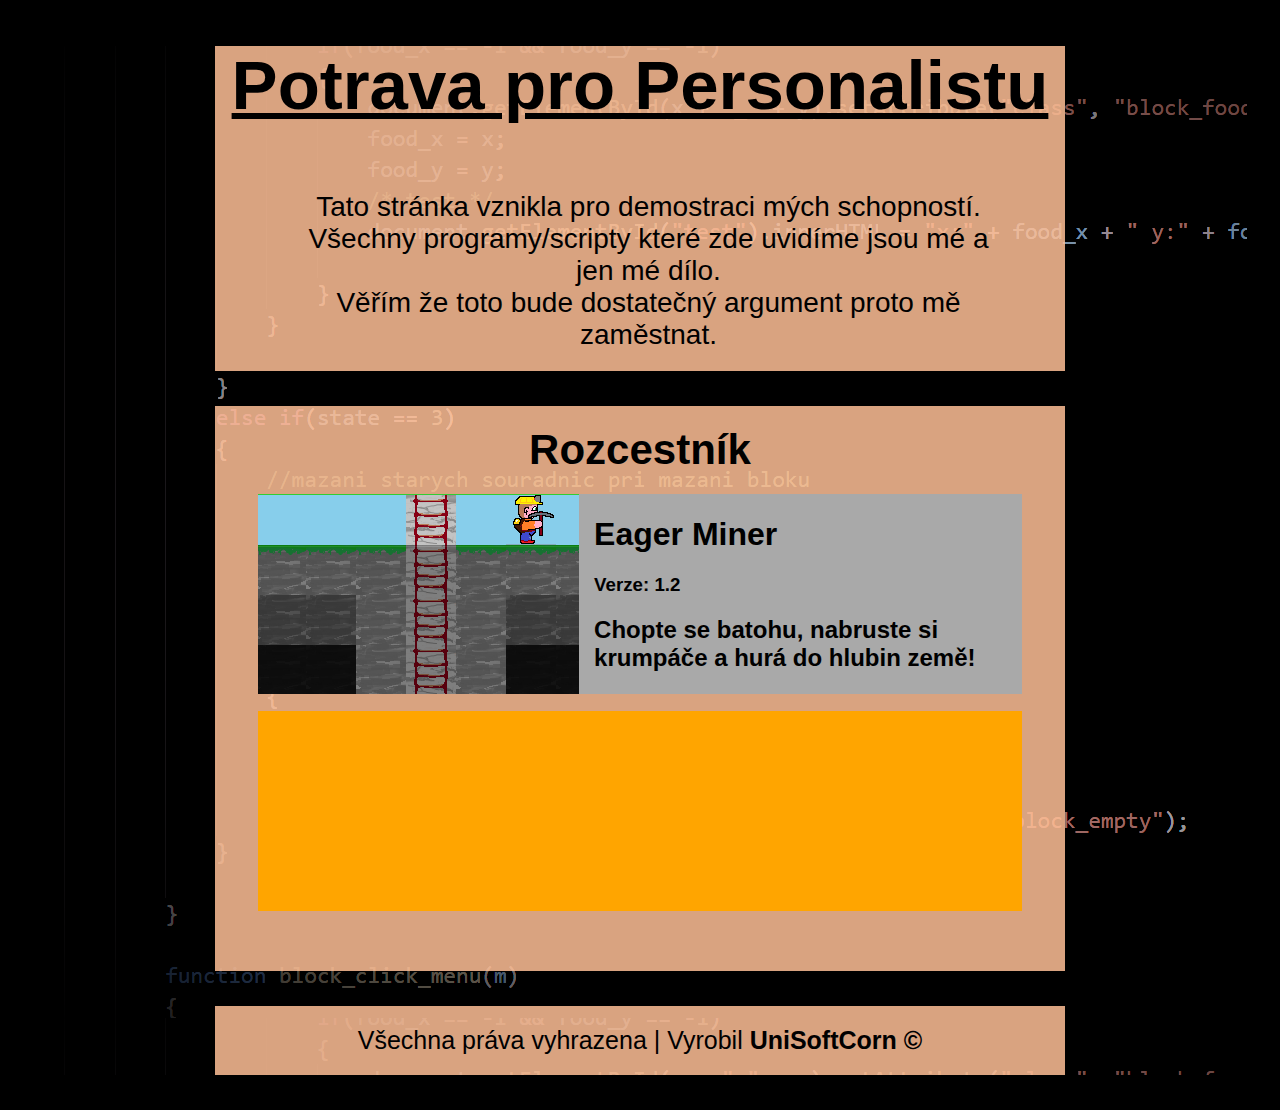
<file: index.html>
<!DOCTYPE html>
<html>
<head>
    <meta charset="utf-8"/>
    <title>Po_pr_Pe</title>
    <link rel="stylesheet" type="text/css" href="styly_index.css">
</head>
<body id="body">
    <script src="index_script.js"></script>

    <div id="center">
        <div class="block">
            <div class="welcome">
                <h1>Potrava pro Personalistu</h1>
                <p>
                    Tato stránka vznikla pro demostraci mých schopností.
                    Všechny programy/scripty které zde uvidíme jsou mé a jen mé dílo.<br>
                    Věřím že toto bude dostatečný argument proto mě zaměstnat.
                </p>
            </div>
        </div>
        <div class="block">
            <div class="menu">
                <p>
                    Rozcestník
                </p>
                <a href="mine/mine.html">
                    <div id="mine"  onmouseover="mouse_in(1)" onmouseout="mouse_out(1)">
                        <div id="menu_part_picture">
                            
                        </div>
                        <div id="menu_part_text">
                            <h1>
                                Eager Miner
                            </h1>
                            <h3>
                                Verze: 1.2
                            </h3>
                            <h2>
                                Chopte se batohu, nabruste si krumpáče a hurá do hlubin země!
                            </h2>
                            <p id="sample_text_miner_p1">
                                Kopej, najdi, vytěž, odlož, opakuj. Toto je základní smysl této hry.
                                Zhostíte se role horníka který dostal za úkol vykopat 5 valounů zlata.
                                K dispozici máte svůj věrný krumpáč a žebříky. Unesete však pouze jeden
                                valoun, který je třeba si uložit do truhly na povrchu. Spěchejte však, 
                                času není nikdy nazbyt.
                            </p>
                            <p id="sample_text_miner_p2">
                                Ovládání: <br>
                                Pohyb: W,S,A,D <br>
                                Vyložení: Q <br> (hráč musí stát vedle bedeny se zlatem)
                            </p>
                            
                        </div>
                    </div>
                </a>
                <a href="">
                    <div id="o_mne">
                        
                    </div>
                </a>

            </div> 
        </div>
        <div class="block">
            <div class="foot">
                <div class="copyright">
                    Všechna práva vyhrazena | Vyrobil <b>UniSoftCorn &copy;</b>
                </div>
            </div>
        </div>
    </div>


</body>
</file>
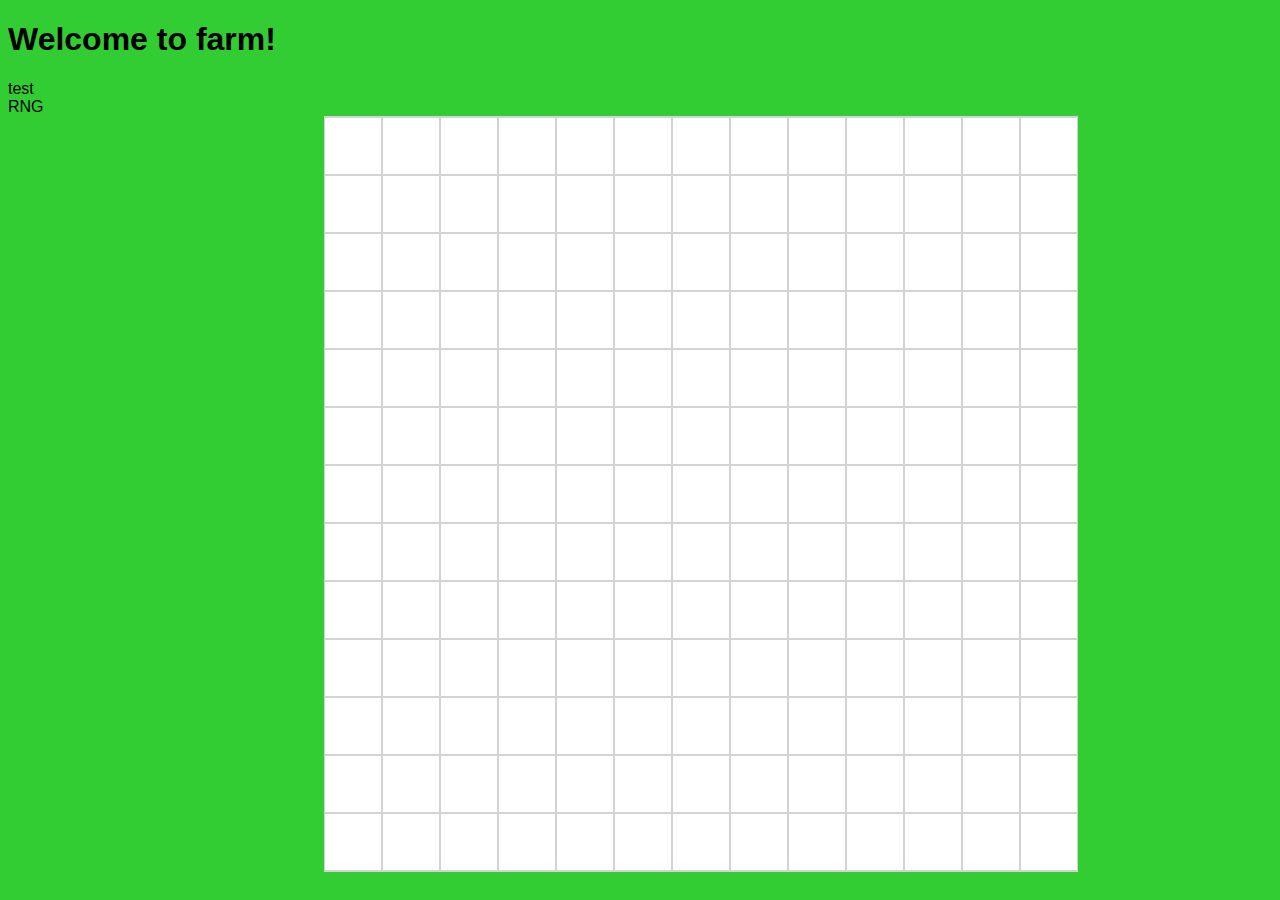
<file: farm/farm.html>
<!DOCTYPE html>
<html>
<head>
    <meta charset="utf-8"/>
    <title>Farm</title>
    <link rel="stylesheet" type="text/css" href="farm_styly.css">
</head>
<body id="body">
    <div id=welcome>
        <h1>Welcome to farm!</h1>
    </div>

    <script src="farm_scripts.js"></script>

        <div id=test>
            test
        </div>
        <div id=RNG>
            RNG
        </div>

        <div id=play_ground>
            <div id=line>
                <div class=block_empty id=0_0 onmouseover="block_mouse_in()" onmouseout="block_mouse_out()" onclick="block_click_pl(0, 0)">
                    
                </div>
                <div class=block_empty id=0_1 onmouseover="block_mouse_in()" onmouseout="block_mouse_out()" onclick="block_click_pl(0, 1)">
                    
                </div>
                <div class=block_empty id=0_2 onmouseover="block_mouse_in()" onmouseout="block_mouse_out()" onclick="block_click_pl(0, 2)">
                    
                </div>
                <div class=block_empty id=0_3 onmouseover="block_mouse_in()" onmouseout="block_mouse_out()" onclick="block_click_pl(0, 3)">
                    
                </div>
                <div class=block_empty id=0_4 onmouseover="block_mouse_in()" onmouseout="block_mouse_out()" onclick="block_click_pl(0, 4)">
                    
                </div>
                <div class=block_empty id=0_5 onmouseover="block_mouse_in()" onmouseout="block_mouse_out()" onclick="block_click_pl(0, 5)">
    
                </div>
                <div class=block_empty id=0_6 onmouseover="block_mouse_in()" onmouseout="block_mouse_out()" onclick="block_click_pl(0, 6)">
    
                </div>
                <div class=block_empty id=0_7 onmouseover="block_mouse_in()" onmouseout="block_mouse_out()" onclick="block_click_pl(0, 7)">
    
                </div>
                <div class=block_empty id=0_8 onmouseover="block_mouse_in()" onmouseout="block_mouse_out()" onclick="block_click_pl(0, 8)">
                    
                </div>
                <div class=block_empty id=0_9 onmouseover="block_mouse_in()" onmouseout="block_mouse_out()" onclick="block_click_pl(0, 9)">
                    
                </div>
                <div class=block_empty id=0_10 onmouseover="block_mouse_in()" onmouseout="block_mouse_out()" onclick="block_click_pl(0, 10)">
                    
                </div>
                <div class=block_empty id=0_11 onmouseover="block_mouse_in()" onmouseout="block_mouse_out()" onclick="block_click_pl(0, 11)">
                    
                </div>
                <div class=block_empty id=0_12 onmouseover="block_mouse_in()" onmouseout="block_mouse_out()" onclick="block_click_pl(0, 12)">
                    
                </div>
            </div>
    
            <div id=line>
                <div class=block_empty id=1_0 onmouseover="block_mouse_in()" onmouseout="block_mouse_out()" onclick="block_click_pl(1, 0)">
                    
                </div>
                <div class=block_empty id=1_1 onmouseover="block_mouse_in()" onmouseout="block_mouse_out()" onclick="block_click_pl(1, 1)">
                    
                </div>
                <div class=block_empty id=1_2 onmouseover="block_mouse_in()" onmouseout="block_mouse_out()" onclick="block_click_pl(1, 2)">
                    
                </div>
                <div class=block_empty id=1_3 onmouseover="block_mouse_in()" onmouseout="block_mouse_out()" onclick="block_click_pl(1, 3)">
                    
                </div>
                <div class=block_empty id=1_4 onmouseover="block_mouse_in()" onmouseout="block_mouse_out()" onclick="block_click_pl(1, 4)">
                    
                </div>
                <div class=block_empty id=1_5 onmouseover="block_mouse_in()" onmouseout="block_mouse_out()" onclick="block_click_pl(1, 5)">
                    
                </div>
                <div class=block_empty id=1_6 onmouseover="block_mouse_in()" onmouseout="block_mouse_out()" onclick="block_click_pl(1, 6)">
                    
                </div>
                <div class=block_empty id=1_7 onmouseover="block_mouse_in()" onmouseout="block_mouse_out()" onclick="block_click_pl(1, 7)">
    
                </div>
                <div class=block_empty id=1_8 onmouseover="block_mouse_in()" onmouseout="block_mouse_out()" onclick="block_click_pl(1, 8)">
                    
                </div>
                <div class=block_empty id=1_9 onmouseover="block_mouse_in()" onmouseout="block_mouse_out()" onclick="block_click_pl(1, 9)">
                    
                </div>
                <div class=block_empty id=1_10 onmouseover="block_mouse_in()" onmouseout="block_mouse_out()" onclick="block_click_pl(1, 10)">
                    
                </div>
                <div class=block_empty id=1_11 onmouseover="block_mouse_in()" onmouseout="block_mouse_out()" onclick="block_click_pl(1, 11)">
                    
                </div>
                <div class=block_empty id=1_12 onmouseover="block_mouse_in()" onmouseout="block_mouse_out()" onclick="block_click_pl(1, 12)">
                    
                </div>
            </div>
    
            <div id=line>
                <div class=block_empty id=2_0 onmouseover="block_mouse_in()" onmouseout="block_mouse_out()" onclick="block_click_pl(2, 0)">
                    
                </div>
                <div class=block_empty id=2_1 onmouseover="block_mouse_in()" onmouseout="block_mouse_out()" onclick="block_click_pl(2, 1)">
                    
                </div>
                <div class=block_empty id=2_2 onmouseover="block_mouse_in()" onmouseout="block_mouse_out()" onclick="block_click_pl(2, 2)">
                    
                </div>
                <div class=block_empty id=2_3 onmouseover="block_mouse_in()" onmouseout="block_mouse_out()" onclick="block_click_pl(2, 3)">
                    
                </div>
                <div class=block_empty id=2_4 onmouseover="block_mouse_in()" onmouseout="block_mouse_out()"  onclick="block_click_pl(2, 4)">
                    
                </div>
                <div class=block_empty id=2_5 onmouseover="block_mouse_in()" onmouseout="block_mouse_out()" onclick="block_click_pl(2, 5)">
                    
                </div>
                <div class=block_empty id=2_6 onmouseover="block_mouse_in()" onmouseout="block_mouse_out()" onclick="block_click_pl(2, 6)">
                    
                </div>
                <div class=block_empty id=2_7 onmouseover="block_mouse_in()" onmouseout="block_mouse_out()" onclick="block_click_pl(2, 7)">
                    
                </div>
                <div class=block_empty id=2_8 onmouseover="block_mouse_in()" onmouseout="block_mouse_out()" onclick="block_click_pl(2, 8)">
                    
                </div>
                <div class=block_empty id=2_9 onmouseover="block_mouse_in()" onmouseout="block_mouse_out()" onclick="block_click_pl(2, 9)">
                    
                </div>
                <div class=block_empty id=2_10 onmouseover="block_mouse_in()" onmouseout="block_mouse_out()" onclick="block_click_pl(2, 10)">
                    
                </div>
                <div class=block_empty id=2_11 onmouseover="block_mouse_in()" onmouseout="block_mouse_out()" onclick="block_click_pl(2, 11)">
                    
                </div>
                <div class=block_empty id=2_12 onmouseover="block_mouse_in()" onmouseout="block_mouse_out()" onclick="block_click_pl(2, 12)">
                    
                </div>
            </div>
    
            <div id=line>
                <div class=block_empty id=3_0 onmouseover="block_mouse_in()" onmouseout="block_mouse_out()" onclick="block_click_pl(3, 0)">
                    
                </div>
                <div class=block_empty id=3_1 onmouseover="block_mouse_in()" onmouseout="block_mouse_out()" onclick="block_click_pl(3, 1)">
                    
                </div>
                <div class=block_empty id=3_2 onmouseover="block_mouse_in()" onmouseout="block_mouse_out()" onclick="block_click_pl(3, 2)">
                    
                </div>
                <div class=block_empty id=3_3 onmouseover="block_mouse_in()" onmouseout="block_mouse_out()" onclick="block_click_pl(3, 3)">
                    
                </div>
                <div class=block_empty id=3_4 onmouseover="block_mouse_in()" onmouseout="block_mouse_out()" onclick="block_click_pl(3, 4)">
                    
                </div>
                <div class=block_empty id=3_5 onmouseover="block_mouse_in()" onmouseout="block_mouse_out()" onclick="block_click_pl(3, 5)">
                    
                </div>
                <div class=block_empty id=3_6 onmouseover="block_mouse_in()" onmouseout="block_mouse_out()" onclick="block_click_pl(3, 6)">
                    
                </div>
                <div class=block_empty id=3_7 onmouseover="block_mouse_in()" onmouseout="block_mouse_out()" onclick="block_click_pl(3, 7)">
                    
                </div>
                <div class=block_empty id=3_8 onmouseover="block_mouse_in()" onmouseout="block_mouse_out()" onclick="block_click_pl(3, 8)">
                    
                </div>
                <div class=block_empty id=3_9 onmouseover="block_mouse_in()" onmouseout="block_mouse_out()" onclick="block_click_pl(3, 9)">
                    
                </div>
                <div class=block_empty id=3_10 onmouseover="block_mouse_in()" onmouseout="block_mouse_out()" onclick="block_click_pl(3, 10)">
                    
                </div>
                <div class=block_empty id=3_11 onmouseover="block_mouse_in()" onmouseout="block_mouse_out()" onclick="block_click_pl(3, 11)">
                    
                </div>
                <div class=block_empty id=3_12 onmouseover="block_mouse_in()" onmouseout="block_mouse_out()" onclick="block_click_pl(3, 12)">
                    
                </div>
            </div>
    
            <div id=line>
                <div class=block_empty id=4_0 onmouseover="block_mouse_in()" onmouseout="block_mouse_out()" onclick="block_click_pl(4, 0)">
                    
                </div>
                <div class=block_empty id=4_1 onmouseover="block_mouse_in()" onmouseout="block_mouse_out()" onclick="block_click_pl(4, 1)">
                    
                </div>
                <div class=block_empty id=4_2 onmouseover="block_mouse_in()" onmouseout="block_mouse_out()" onclick="block_click_pl(4, 2)">
                    
                </div>
                <div class=block_empty id=4_3 onmouseover="block_mouse_in()" onmouseout="block_mouse_out()" onclick="block_click_pl(4, 3)">
                    
                </div>
                <div class=block_empty id=4_4 onmouseover="block_mouse_in()" onmouseout="block_mouse_out()"  onclick="block_click_pl(4, 4)">
                    
                </div>
                <div class=block_empty id=4_5 onmouseover="block_mouse_in()" onmouseout="block_mouse_out()" onclick="block_click_pl(4, 5)">
                    
                </div>
                <div class=block_empty id=4_6 onmouseover="block_mouse_in()" onmouseout="block_mouse_out()" onclick="block_click_pl(4, 6)">
                    
                </div>
                <div class=block_empty id=4_7 onmouseover="block_mouse_in()" onmouseout="block_mouse_out()" onclick="block_click_pl(4, 7)">
                    
                </div>
                <div class=block_empty id=4_8 onmouseover="block_mouse_in()" onmouseout="block_mouse_out()" onclick="block_click_pl(4, 8)">
                    
                </div>
                <div class=block_empty id=4_9 onmouseover="block_mouse_in()" onmouseout="block_mouse_out()" onclick="block_click_pl(4, 9)">
                    
                </div>
                <div class=block_empty id=4_10 onmouseover="block_mouse_in()" onmouseout="block_mouse_out()" onclick="block_click_pl(4, 10)">
                    
                </div>
                <div class=block_empty id=4_11 onmouseover="block_mouse_in()" onmouseout="block_mouse_out()" onclick="block_click_pl(4, 11)">
                    
                </div>
                <div class=block_empty id=4_12 onmouseover="block_mouse_in()" onmouseout="block_mouse_out()" onclick="block_click_pl(4, 12)">
                    
                </div>
            </div>
    
            <div id=line>
                <div class=block_empty id=5_0 onmouseover="block_mouse_in()" onmouseout="block_mouse_out()" onclick="block_click_pl(5, 0)">
                    
                </div>
                <div class=block_empty id=5_1 onmouseover="block_mouse_in()" onmouseout="block_mouse_out()" onclick="block_click_pl(5, 1)">
                    
                </div>
                <div class=block_empty id=5_2 onmouseover="block_mouse_in()" onmouseout="block_mouse_out()" onclick="block_click_pl(5, 2)">
                    
                </div>
                <div class=block_empty id=5_3 onmouseover="block_mouse_in()" onmouseout="block_mouse_out()" onclick="block_click_pl(5, 3)">
                    
                </div>
                <div class=block_empty id=5_4 onmouseover="block_mouse_in()" onmouseout="block_mouse_out()"  onclick="block_click_pl(5, 4)">
                    
                </div>
                <div class=block_empty id=5_5 onmouseover="block_mouse_in()" onmouseout="block_mouse_out()" onclick="block_click_pl(5, 5)">
                    
                </div>
                <div class=block_empty id=5_6 onmouseover="block_mouse_in()" onmouseout="block_mouse_out()" onclick="block_click_pl(5, 6)">
                    
                </div>
                <div class=block_empty id=5_7 onmouseover="block_mouse_in()" onmouseout="block_mouse_out()" onclick="block_click_pl(5, 7)">
                    
                </div>
                <div class=block_empty id=5_8 onmouseover="block_mouse_in()" onmouseout="block_mouse_out()" onclick="block_click_pl(5, 8)">
                    
                </div>
                <div class=block_empty id=5_9 onmouseover="block_mouse_in()" onmouseout="block_mouse_out()" onclick="block_click_pl(5, 9)">
                    
                </div>
                <div class=block_empty id=5_10 onmouseover="block_mouse_in()" onmouseout="block_mouse_out()" onclick="block_click_pl(5, 10)">
                    
                </div>
                <div class=block_empty id=5_11 onmouseover="block_mouse_in()" onmouseout="block_mouse_out()" onclick="block_click_pl(5, 11)">
                    
                </div>
                <div class=block_empty id=5_12 onmouseover="block_mouse_in()" onmouseout="block_mouse_out()" onclick="block_click_pl(5, 12)">
                    
                </div>
            </div>
    
            <div id=line>
                <div class=block_empty id=6_0 onmouseover="block_mouse_in()" onmouseout="block_mouse_out()" onclick="block_click_pl(6, 0)">
                    
                </div>
                <div class=block_empty id=6_1 onmouseover="block_mouse_in()" onmouseout="block_mouse_out()" onclick="block_click_pl(6, 1)">
                    
                </div>
                <div class=block_empty id=6_2 onmouseover="block_mouse_in()" onmouseout="block_mouse_out()" onclick="block_click_pl(6, 2)">
                    
                </div>
                <div class=block_empty id=6_3 onmouseover="block_mouse_in()" onmouseout="block_mouse_out()" onclick="block_click_pl(6, 3)">
                    
                </div>
                <div class=block_empty id=6_4 onmouseover="block_mouse_in()" onmouseout="block_mouse_out()"  onclick="block_click_pl(6, 4)">
                    
                </div>
                <div class=block_empty id=6_5 onmouseover="block_mouse_in()" onmouseout="block_mouse_out()" onclick="block_click_pl(6, 5)">
                    
                </div>
                <div class=block_empty id=6_6 onmouseover="block_mouse_in()" onmouseout="block_mouse_out()" onclick="block_click_pl(6, 6)">
                    
                </div>
                <div class=block_empty id=6_7 onmouseover="block_mouse_in()" onmouseout="block_mouse_out()" onclick="block_click_pl(6, 7)">
                    
                </div>
                <div class=block_empty id=6_8 onmouseover="block_mouse_in()" onmouseout="block_mouse_out()" onclick="block_click_pl(6, 8)">
                    
                </div>
                <div class=block_empty id=6_9 onmouseover="block_mouse_in()" onmouseout="block_mouse_out()" onclick="block_click_pl(6, 9)">
                    
                </div>
                <div class=block_empty id=6_10 onmouseover="block_mouse_in()" onmouseout="block_mouse_out()" onclick="block_click_pl(6, 10)">
                    
                </div>
                <div class=block_empty id=6_11 onmouseover="block_mouse_in()" onmouseout="block_mouse_out()" onclick="block_click_pl(6, 11)">
                    
                </div>
                <div class=block_empty id=6_12 onmouseover="block_mouse_in()" onmouseout="block_mouse_out()" onclick="block_click_pl(6, 12)">
                    
                </div>
            </div>
    
            <div id=line>
                <div class=block_empty id=7_0 onmouseover="block_mouse_in()" onmouseout="block_mouse_out()" onclick="block_click_pl(7, 0)">
                    
                </div>
                <div class=block_empty id=7_1 onmouseover="block_mouse_in()" onmouseout="block_mouse_out()" onclick="block_click_pl(7, 1)">
                    
                </div>
                <div class=block_empty id=7_2 onmouseover="block_mouse_in()" onmouseout="block_mouse_out()" onclick="block_click_pl(7, 2)">
                    
                </div>
                <div class=block_empty id=7_3 onmouseover="block_mouse_in()" onmouseout="block_mouse_out()" onclick="block_click_pl(7, 3)">
                    
                </div>
                <div class=block_empty id=7_4 onmouseover="block_mouse_in()" onmouseout="block_mouse_out()"  onclick="block_click_pl(7, 4)">
                    
                </div>
                <div class=block_empty id=7_5 onmouseover="block_mouse_in()" onmouseout="block_mouse_out()" onclick="block_click_pl(7, 5)">
                    
                </div>
                <div class=block_empty id=7_6 onmouseover="block_mouse_in()" onmouseout="block_mouse_out()" onclick="block_click_pl(7, 6)">
                    
                </div>
                <div class=block_empty id=7_7 onmouseover="block_mouse_in()" onmouseout="block_mouse_out()" onclick="block_click_pl(7, 7)">
                    
                </div>
                <div class=block_empty id=7_8 onmouseover="block_mouse_in()" onmouseout="block_mouse_out()" onclick="block_click_pl(7, 8)">
                    
                </div>
                <div class=block_empty id=7_9 onmouseover="block_mouse_in()" onmouseout="block_mouse_out()" onclick="block_click_pl(7, 9)">
                    
                </div>
                <div class=block_empty id=7_10 onmouseover="block_mouse_in()" onmouseout="block_mouse_out()" onclick="block_click_pl(7, 10)">
                    
                </div>
                <div class=block_empty id=7_11 onmouseover="block_mouse_in()" onmouseout="block_mouse_out()" onclick="block_click_pl(7, 11)">
                    
                </div>
                <div class=block_empty id=7_12 onmouseover="block_mouse_in()" onmouseout="block_mouse_out()" onclick="block_click_pl(7, 12)">
                    
                </div>
            </div>
    
            <div id=line>
                <div class=block_empty id=8_0 onmouseover="block_mouse_in()" onmouseout="block_mouse_out()" onclick="block_click_pl(8, 0)">
                    
                </div>
                <div class=block_empty id=8_1 onmouseover="block_mouse_in()" onmouseout="block_mouse_out()" onclick="block_click_pl(8, 1)">
                    
                </div>
                <div class=block_empty id=8_2 onmouseover="block_mouse_in()" onmouseout="block_mouse_out()" onclick="block_click_pl(8, 2)">
                    
                </div>
                <div class=block_empty id=8_3 onmouseover="block_mouse_in()" onmouseout="block_mouse_out()" onclick="block_click_pl(8, 3)">
                    
                </div>
                <div class=block_empty id=8_4 onmouseover="block_mouse_in()" onmouseout="block_mouse_out()"  onclick="block_click_pl(8, 4)">
                    
                </div>
                <div class=block_empty id=8_5 onmouseover="block_mouse_in()" onmouseout="block_mouse_out()" onclick="block_click_pl(8, 5)">
                    
                </div>
                <div class=block_empty id=8_6 onmouseover="block_mouse_in()" onmouseout="block_mouse_out()" onclick="block_click_pl(8, 6)">
                    
                </div>
                <div class=block_empty id=8_7 onmouseover="block_mouse_in()" onmouseout="block_mouse_out()" onclick="block_click_pl(8, 7)">
                    
                </div>
                <div class=block_empty id=8_8 onmouseover="block_mouse_in()" onmouseout="block_mouse_out()" onclick="block_click_pl(8, 8)">
                    
                </div>
                <div class=block_empty id=8_9 onmouseover="block_mouse_in()" onmouseout="block_mouse_out()" onclick="block_click_pl(8, 9)">
                    
                </div>
                <div class=block_empty id=8_10 onmouseover="block_mouse_in()" onmouseout="block_mouse_out()" onclick="block_click_pl(8, 10)">
                    
                </div>
                <div class=block_empty id=8_11 onmouseover="block_mouse_in()" onmouseout="block_mouse_out()" onclick="block_click_pl(8, 11)">
                    
                </div>
                <div class=block_empty id=8_12 onmouseover="block_mouse_in()" onmouseout="block_mouse_out()" onclick="block_click_pl(8, 12)">
                    
                </div>
            </div>
            <div id=line>
                <div class=block_empty id=9_0 onmouseover="block_mouse_in()" onmouseout="block_mouse_out()" onclick="block_click_pl(9, 0)">
                    
                </div>
                <div class=block_empty id=9_1 onmouseover="block_mouse_in()" onmouseout="block_mouse_out()" onclick="block_click_pl(9, 1)">
                    
                </div>
                <div class=block_empty id=9_2 onmouseover="block_mouse_in()" onmouseout="block_mouse_out()" onclick="block_click_pl(9, 2)">
                    
                </div>
                <div class=block_empty id=9_3 onmouseover="block_mouse_in()" onmouseout="block_mouse_out()" onclick="block_click_pl(9, 3)">
                    
                </div>
                <div class=block_empty id=9_4 onmouseover="block_mouse_in()" onmouseout="block_mouse_out()"  onclick="block_click_pl(9, 4)">
                    
                </div>
                <div class=block_empty id=9_5 onmouseover="block_mouse_in()" onmouseout="block_mouse_out()" onclick="block_click_pl(9, 5)">
                    
                </div>
                <div class=block_empty id=9_6 onmouseover="block_mouse_in()" onmouseout="block_mouse_out()" onclick="block_click_pl(9, 6)">
                    
                </div>
                <div class=block_empty id=9_7 onmouseover="block_mouse_in()" onmouseout="block_mouse_out()" onclick="block_click_pl(9, 7)">
                    
                </div>
                <div class=block_empty id=9_8 onmouseover="block_mouse_in()" onmouseout="block_mouse_out()" onclick="block_click_pl(9, 8)">
                    
                </div>
                <div class=block_empty id=9_9 onmouseover="block_mouse_in()" onmouseout="block_mouse_out()" onclick="block_click_pl(9, 9)">
                    
                </div>
                <div class=block_empty id=9_10 onmouseover="block_mouse_in()" onmouseout="block_mouse_out()" onclick="block_click_pl(9, 10)">
                    
                </div>
                <div class=block_empty id=9_11 onmouseover="block_mouse_in()" onmouseout="block_mouse_out()" onclick="block_click_pl(9, 11)">
                    
                </div>
                <div class=block_empty id=9_12 onmouseover="block_mouse_in()" onmouseout="block_mouse_out()" onclick="block_click_pl(9, 12)">
                    
                </div>
            </div>
            <div id=line>
                <div class=block_empty id=10_0 onmouseover="block_mouse_in()" onmouseout="block_mouse_out()" onclick="block_click_pl(10, 0)">
                    
                </div>
                <div class=block_empty id=10_1 onmouseover="block_mouse_in()" onmouseout="block_mouse_out()" onclick="block_click_pl(10, 1)">
                    
                </div>
                <div class=block_empty id=10_2 onmouseover="block_mouse_in()" onmouseout="block_mouse_out()" onclick="block_click_pl(10, 2)">
                    
                </div>
                <div class=block_empty id=10_3 onmouseover="block_mouse_in()" onmouseout="block_mouse_out()" onclick="block_click_pl(10, 3)">
                    
                </div>
                <div class=block_empty id=10_4 onmouseover="block_mouse_in()" onmouseout="block_mouse_out()" onclick="block_click_pl(10, 4)">
                    
                </div>
                <div class=block_empty id=10_5 onmouseover="block_mouse_in()" onmouseout="block_mouse_out()" onclick="block_click_pl(10, 5)">
                    
                </div>
                <div class=block_empty id=10_6 onmouseover="block_mouse_in()" onmouseout="block_mouse_out()" onclick="block_click_pl(10, 6)">
                    
                </div>
                <div class=block_empty id=10_7 onmouseover="block_mouse_in()" onmouseout="block_mouse_out()" onclick="block_click_pl(10, 7)">
                    
                </div>
                <div class=block_empty id=10_8 onmouseover="block_mouse_in()" onmouseout="block_mouse_out()" onclick="block_click_pl(10, 8)">
                    
                </div>
                <div class=block_empty id=10_9 onmouseover="block_mouse_in()" onmouseout="block_mouse_out()" onclick="block_click_pl(10, 9)">
                    
                </div>
                <div class=block_empty id=10_10 onmouseover="block_mouse_in()" onmouseout="block_mouse_out()" onclick="block_click_pl(10, 10)">
                    
                </div>
                <div class=block_empty id=10_11 onmouseover="block_mouse_in()" onmouseout="block_mouse_out()" onclick="block_click_pl(10, 11)">
                    
                </div>
                <div class=block_empty id=10_12 onmouseover="block_mouse_in()" onmouseout="block_mouse_out()" onclick="block_click_pl(10, 12)">
                    
                </div>
            </div>
            <div id=line>
                <div class=block_empty id=11_0 onmouseover="block_mouse_in()" onmouseout="block_mouse_out()" onclick="block_click_pl(11, 0)">
                    
                </div>
                <div class=block_empty id=11_1 onmouseover="block_mouse_in()" onmouseout="block_mouse_out()" onclick="block_click_pl(11, 1)">
                    
                </div>
                <div class=block_empty id=11_2 onmouseover="block_mouse_in()" onmouseout="block_mouse_out()" onclick="block_click_pl(11, 2)">
                    
                </div>
                <div class=block_empty id=11_3 onmouseover="block_mouse_in()" onmouseout="block_mouse_out()" onclick="block_click_pl(11, 3)">
                    
                </div>
                <div class=block_empty id=11_4 onmouseover="block_mouse_in()" onmouseout="block_mouse_out()" onclick="block_click_pl(11, 4)">
                    
                </div>
                <div class=block_empty id=11_5 onmouseover="block_mouse_in()" onmouseout="block_mouse_out()" onclick="block_click_pl(11, 5)">
                    
                </div>
                <div class=block_empty id=11_6 onmouseover="block_mouse_in()" onmouseout="block_mouse_out()" onclick="block_click_pl(11, 6)">
                    
                </div>
                <div class=block_empty id=11_7 onmouseover="block_mouse_in()" onmouseout="block_mouse_out()" onclick="block_click_pl(11, 7)">
                    
                </div>
                <div class=block_empty id=11_8 onmouseover="block_mouse_in()" onmouseout="block_mouse_out()" onclick="block_click_pl(11, 8)">
                    
                </div>
                <div class=block_empty id=11_9 onmouseover="block_mouse_in()" onmouseout="block_mouse_out()" onclick="block_click_pl(11, 9)">
                    
                </div>
                <div class=block_empty id=11_10 onmouseover="block_mouse_in()" onmouseout="block_mouse_out()" onclick="block_click_pl(11, 10)">
                    
                </div>
                <div class=block_empty id=11_11 onmouseover="block_mouse_in()" onmouseout="block_mouse_out()" onclick="block_click_pl(11, 11)">
                    
                </div>
                <div class=block_empty id=11_12 onmouseover="block_mouse_in()" onmouseout="block_mouse_out()" onclick="block_click_pl(11, 12)">
                    
                </div>
            </div>
            <div id=line>
                <div class=block_empty id=12_0 onmouseover="block_mouse_in()" onmouseout="block_mouse_out()" onclick="block_click_pl(12, 0)">
                    
                </div>
                <div class=block_empty id=12_1 onmouseover="block_mouse_in()" onmouseout="block_mouse_out()" onclick="block_click_pl(12, 1)">
                    
                </div>
                <div class=block_empty id=12_2 onmouseover="block_mouse_in()" onmouseout="block_mouse_out()" onclick="block_click_pl(12, 2)">
                    
                </div>
                <div class=block_empty id=12_3 onmouseover="block_mouse_in()" onmouseout="block_mouse_out()" onclick="block_click_pl(12, 3)">
                    
                </div>
                <div class=block_empty id=12_4 onmouseover="block_mouse_in()" onmouseout="block_mouse_out()" onclick="block_click_pl(12, 4)">
                    
                </div>
                <div class=block_empty id=12_5 onmouseover="block_mouse_in()" onmouseout="block_mouse_out()" onclick="block_click_pl(12, 5)">
                    
                </div>
                <div class=block_empty id=12_6 onmouseover="block_mouse_in()" onmouseout="block_mouse_out()" onclick="block_click_pl(12, 6)">
                    
                </div>
                <div class=block_empty id=12_7 onmouseover="block_mouse_in()" onmouseout="block_mouse_out()" onclick="block_click_pl(12, 7)">
                    
                </div>
                <div class=block_empty id=12_8 onmouseover="block_mouse_in()" onmouseout="block_mouse_out()" onclick="block_click_pl(12, 8)">
                    
                </div>
                <div class=block_empty id=12_9 onmouseover="block_mouse_in()" onmouseout="block_mouse_out()" onclick="block_click_pl(12, 9)">
                    
                </div>
                <div class=block_empty id=12_10 onmouseover="block_mouse_in()" onmouseout="block_mouse_out()" onclick="block_click_pl(12, 10)">
                    
                </div>
                <div class=block_empty id=12_11 onmouseover="block_mouse_in()" onmouseout="block_mouse_out()" onclick="block_click_pl(12, 11)">
                    
                </div>
                <div class=block_empty id=12_12 onmouseover="block_mouse_in()" onmouseout="block_mouse_out()" onclick="block_click_pl(12, 12)">
                    
                </div>
            </div>
    
        </div>

</body>
</html>
</file>
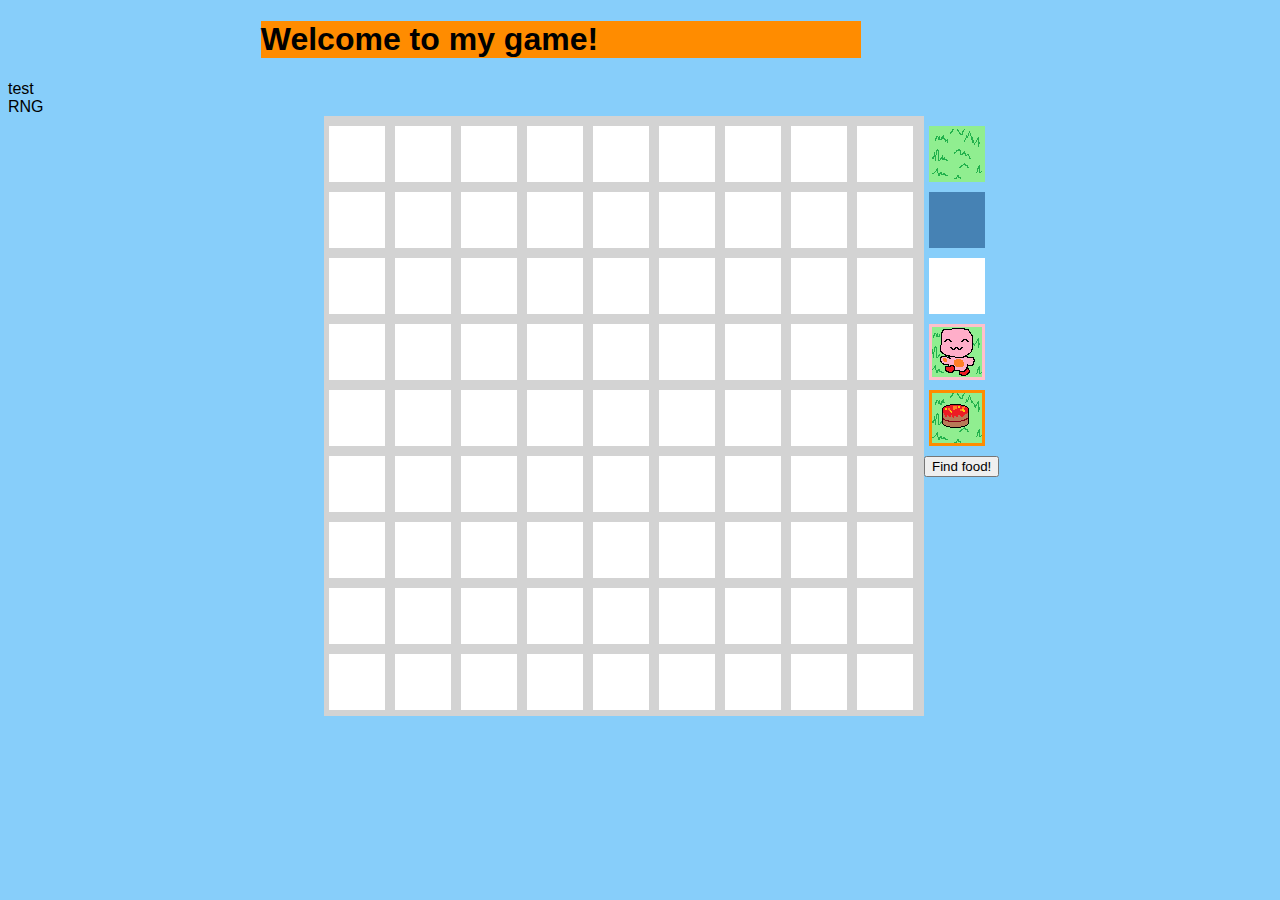
<file: fuky/fuky.html>
<!DOCTYPE html>
<html>
<head>
    <meta charset="utf-8"/>
    <title>Fuky</title>
    <link rel="stylesheet" type="text/css" href="styly_fuky.css">
</head>
<body id="body">
    <div id=welcome>
        <h1>Welcome to my game!</h1>
    </div>

    <script src="scripts.js"></script>

        <div id=test>
            test
        </div>
        <div id=RNG>
            RNG
        </div>
    <div id=play_ground>
        <div id=line>
            <div class=block_empty id=0_0 onmouseover="block_mouse_in()" onmouseout="block_mouse_out()" onclick="block_click_pl(0, 0)">
                
            </div>
            <div class=block_empty id=0_1 onmouseover="block_mouse_in()" onmouseout="block_mouse_out()" onclick="block_click_pl(0, 1)">
                
            </div>
            <div class=block_empty id=0_2 onmouseover="block_mouse_in()" onmouseout="block_mouse_out()" onclick="block_click_pl(0, 2)">
                
            </div>
            <div class=block_empty id=0_3 onmouseover="block_mouse_in()" onmouseout="block_mouse_out()" onclick="block_click_pl(0, 3)">
                
            </div>
            <div class=block_empty id=0_4 onmouseover="block_mouse_in()" onmouseout="block_mouse_out()" onclick="block_click_pl(0, 4)">
                
            </div>
            <div class=block_empty id=0_5 onmouseover="block_mouse_in()" onmouseout="block_mouse_out()" onclick="block_click_pl(0, 5)">

            </div>
            <div class=block_empty id=0_6 onmouseover="block_mouse_in()" onmouseout="block_mouse_out()" onclick="block_click_pl(0, 6)">

            </div>
            <div class=block_empty id=0_7 onmouseover="block_mouse_in()" onmouseout="block_mouse_out()" onclick="block_click_pl(0, 7)">

            </div>
            <div class=block_empty id=0_8 onmouseover="block_mouse_in()" onmouseout="block_mouse_out()" onclick="block_click_pl(0, 8)">
                
            </div>
        </div>

        <div id=line>
            <div class=block_empty id=1_0 onmouseover="block_mouse_in()" onmouseout="block_mouse_out()" onclick="block_click_pl(1, 0)">
                
            </div>
            <div class=block_empty id=1_1 onmouseover="block_mouse_in()" onmouseout="block_mouse_out()" onclick="block_click_pl(1, 1)">
                
            </div>
            <div class=block_empty id=1_2 onmouseover="block_mouse_in()" onmouseout="block_mouse_out()" onclick="block_click_pl(1, 2)">
                
            </div>
            <div class=block_empty id=1_3 onmouseover="block_mouse_in()" onmouseout="block_mouse_out()" onclick="block_click_pl(1, 3)">
                
            </div>
            <div class=block_empty id=1_4 onmouseover="block_mouse_in()" onmouseout="block_mouse_out()" onclick="block_click_pl(1, 4)">
                
            </div>
            <div class=block_empty id=1_5 onmouseover="block_mouse_in()" onmouseout="block_mouse_out()" onclick="block_click_pl(1, 5)">
                
            </div>
            <div class=block_empty id=1_6 onmouseover="block_mouse_in()" onmouseout="block_mouse_out()" onclick="block_click_pl(1, 6)">
                
            </div>
            <div class=block_empty id=1_7 onmouseover="block_mouse_in()" onmouseout="block_mouse_out()" onclick="block_click_pl(1, 7)">

            </div>
            <div class=block_empty id=1_8 onmouseover="block_mouse_in()" onmouseout="block_mouse_out()" onclick="block_click_pl(1, 8)">
                
            </div>
        </div>

        <div id=line>
            <div class=block_empty id=2_0 onmouseover="block_mouse_in()" onmouseout="block_mouse_out()" onclick="block_click_pl(2, 0)">
                
            </div>
            <div class=block_empty id=2_1 onmouseover="block_mouse_in()" onmouseout="block_mouse_out()" onclick="block_click_pl(2, 1)">
                
            </div>
            <div class=block_empty id=2_2 onmouseover="block_mouse_in()" onmouseout="block_mouse_out()" onclick="block_click_pl(2, 2)">
                
            </div>
            <div class=block_empty id=2_3 onmouseover="block_mouse_in()" onmouseout="block_mouse_out()" onclick="block_click_pl(2, 3)">
                
            </div>
            <div class=block_empty id=2_4 onmouseover="block_mouse_in()" onmouseout="block_mouse_out()"  onclick="block_click_pl(2, 4)">
                
            </div>
            <div class=block_empty id=2_5 onmouseover="block_mouse_in()" onmouseout="block_mouse_out()" onclick="block_click_pl(2, 5)">
                
            </div>
            <div class=block_empty id=2_6 onmouseover="block_mouse_in()" onmouseout="block_mouse_out()" onclick="block_click_pl(2, 6)">
                
            </div>
            <div class=block_empty id=2_7 onmouseover="block_mouse_in()" onmouseout="block_mouse_out()" onclick="block_click_pl(2, 7)">
                
            </div>
            <div class=block_empty id=2_8 onmouseover="block_mouse_in()" onmouseout="block_mouse_out()" onclick="block_click_pl(2, 8)">
                
            </div>
        </div>

        <div id=line>
            <div class=block_empty id=3_0 onmouseover="block_mouse_in()" onmouseout="block_mouse_out()" onclick="block_click_pl(3, 0)">
                
            </div>
            <div class=block_empty id=3_1 onmouseover="block_mouse_in()" onmouseout="block_mouse_out()" onclick="block_click_pl(3, 1)">
                
            </div>
            <div class=block_empty id=3_2 onmouseover="block_mouse_in()" onmouseout="block_mouse_out()" onclick="block_click_pl(3, 2)">
                
            </div>
            <div class=block_empty id=3_3 onmouseover="block_mouse_in()" onmouseout="block_mouse_out()" onclick="block_click_pl(3, 3)">
                
            </div>
            <div class=block_empty id=3_4 onmouseover="block_mouse_in()" onmouseout="block_mouse_out()"  onclick="block_click_pl(3, 4)">
                
            </div>
            <div class=block_empty id=3_5 onmouseover="block_mouse_in()" onmouseout="block_mouse_out()" onclick="block_click_pl(3, 5)">
                
            </div>
            <div class=block_empty id=3_6 onmouseover="block_mouse_in()" onmouseout="block_mouse_out()" onclick="block_click_pl(3, 6)">
                
            </div>
            <div class=block_empty id=3_7 onmouseover="block_mouse_in()" onmouseout="block_mouse_out()" onclick="block_click_pl(3, 7)">
                
            </div>
            <div class=block_empty id=3_8 onmouseover="block_mouse_in()" onmouseout="block_mouse_out()" onclick="block_click_pl(3, 8)">
                
            </div>
        </div>

        <div id=line>
            <div class=block_empty id=4_0 onmouseover="block_mouse_in()" onmouseout="block_mouse_out()" onclick="block_click_pl(4, 0)">
                
            </div>
            <div class=block_empty id=4_1 onmouseover="block_mouse_in()" onmouseout="block_mouse_out()" onclick="block_click_pl(4, 1)">
                
            </div>
            <div class=block_empty id=4_2 onmouseover="block_mouse_in()" onmouseout="block_mouse_out()" onclick="block_click_pl(4, 2)">
                
            </div>
            <div class=block_empty id=4_3 onmouseover="block_mouse_in()" onmouseout="block_mouse_out()" onclick="block_click_pl(4, 3)">
                
            </div>
            <div class=block_empty id=4_4 onmouseover="block_mouse_in()" onmouseout="block_mouse_out()"  onclick="block_click_pl(4, 4)">
                
            </div>
            <div class=block_empty id=4_5 onmouseover="block_mouse_in()" onmouseout="block_mouse_out()" onclick="block_click_pl(4, 5)">
                
            </div>
            <div class=block_empty id=4_6 onmouseover="block_mouse_in()" onmouseout="block_mouse_out()" onclick="block_click_pl(4, 6)">
                
            </div>
            <div class=block_empty id=4_7 onmouseover="block_mouse_in()" onmouseout="block_mouse_out()" onclick="block_click_pl(4, 7)">
                
            </div>
            <div class=block_empty id=4_8 onmouseover="block_mouse_in()" onmouseout="block_mouse_out()" onclick="block_click_pl(4, 8)">
                
            </div>
        </div>

        <div id=line>
            <div class=block_empty id=5_0 onmouseover="block_mouse_in()" onmouseout="block_mouse_out()" onclick="block_click_pl(5, 0)">
                
            </div>
            <div class=block_empty id=5_1 onmouseover="block_mouse_in()" onmouseout="block_mouse_out()" onclick="block_click_pl(5, 1)">
                
            </div>
            <div class=block_empty id=5_2 onmouseover="block_mouse_in()" onmouseout="block_mouse_out()" onclick="block_click_pl(5, 2)">
                
            </div>
            <div class=block_empty id=5_3 onmouseover="block_mouse_in()" onmouseout="block_mouse_out()" onclick="block_click_pl(5, 3)">
                
            </div>
            <div class=block_empty id=5_4 onmouseover="block_mouse_in()" onmouseout="block_mouse_out()"  onclick="block_click_pl(5, 4)">
                
            </div>
            <div class=block_empty id=5_5 onmouseover="block_mouse_in()" onmouseout="block_mouse_out()" onclick="block_click_pl(5, 5)">
                
            </div>
            <div class=block_empty id=5_6 onmouseover="block_mouse_in()" onmouseout="block_mouse_out()" onclick="block_click_pl(5, 6)">
                
            </div>
            <div class=block_empty id=5_7 onmouseover="block_mouse_in()" onmouseout="block_mouse_out()" onclick="block_click_pl(5, 7)">
                
            </div>
            <div class=block_empty id=5_8 onmouseover="block_mouse_in()" onmouseout="block_mouse_out()" onclick="block_click_pl(5, 8)">
                
            </div>
        </div>

        <div id=line>
            <div class=block_empty id=6_0 onmouseover="block_mouse_in()" onmouseout="block_mouse_out()" onclick="block_click_pl(6, 0)">
                
            </div>
            <div class=block_empty id=6_1 onmouseover="block_mouse_in()" onmouseout="block_mouse_out()" onclick="block_click_pl(6, 1)">
                
            </div>
            <div class=block_empty id=6_2 onmouseover="block_mouse_in()" onmouseout="block_mouse_out()" onclick="block_click_pl(6, 2)">
                
            </div>
            <div class=block_empty id=6_3 onmouseover="block_mouse_in()" onmouseout="block_mouse_out()" onclick="block_click_pl(6, 3)">
                
            </div>
            <div class=block_empty id=6_4 onmouseover="block_mouse_in()" onmouseout="block_mouse_out()"  onclick="block_click_pl(6, 4)">
                
            </div>
            <div class=block_empty id=6_5 onmouseover="block_mouse_in()" onmouseout="block_mouse_out()" onclick="block_click_pl(6, 5)">
                
            </div>
            <div class=block_empty id=6_6 onmouseover="block_mouse_in()" onmouseout="block_mouse_out()" onclick="block_click_pl(6, 6)">
                
            </div>
            <div class=block_empty id=6_7 onmouseover="block_mouse_in()" onmouseout="block_mouse_out()" onclick="block_click_pl(6, 7)">
                
            </div>
            <div class=block_empty id=6_8 onmouseover="block_mouse_in()" onmouseout="block_mouse_out()" onclick="block_click_pl(6, 8)">
                
            </div>
        </div>

        <div id=line>
            <div class=block_empty id=7_0 onmouseover="block_mouse_in()" onmouseout="block_mouse_out()" onclick="block_click_pl(7, 0)">
                
            </div>
            <div class=block_empty id=7_1 onmouseover="block_mouse_in()" onmouseout="block_mouse_out()" onclick="block_click_pl(7, 1)">
                
            </div>
            <div class=block_empty id=7_2 onmouseover="block_mouse_in()" onmouseout="block_mouse_out()" onclick="block_click_pl(7, 2)">
                
            </div>
            <div class=block_empty id=7_3 onmouseover="block_mouse_in()" onmouseout="block_mouse_out()" onclick="block_click_pl(7, 3)">
                
            </div>
            <div class=block_empty id=7_4 onmouseover="block_mouse_in()" onmouseout="block_mouse_out()"  onclick="block_click_pl(7, 4)">
                
            </div>
            <div class=block_empty id=7_5 onmouseover="block_mouse_in()" onmouseout="block_mouse_out()" onclick="block_click_pl(7, 5)">
                
            </div>
            <div class=block_empty id=7_6 onmouseover="block_mouse_in()" onmouseout="block_mouse_out()" onclick="block_click_pl(7, 6)">
                
            </div>
            <div class=block_empty id=7_7 onmouseover="block_mouse_in()" onmouseout="block_mouse_out()" onclick="block_click_pl(7, 7)">
                
            </div>
            <div class=block_empty id=7_8 onmouseover="block_mouse_in()" onmouseout="block_mouse_out()" onclick="block_click_pl(7, 8)">
                
            </div>
        </div>

        <div id=line>
            <div class=block_empty id=8_0 onmouseover="block_mouse_in()" onmouseout="block_mouse_out()" onclick="block_click_pl(8, 0)">
                
            </div>
            <div class=block_empty id=8_1 onmouseover="block_mouse_in()" onmouseout="block_mouse_out()" onclick="block_click_pl(8, 1)">
                
            </div>
            <div class=block_empty id=8_2 onmouseover="block_mouse_in()" onmouseout="block_mouse_out()" onclick="block_click_pl(8, 2)">
                
            </div>
            <div class=block_empty id=8_3 onmouseover="block_mouse_in()" onmouseout="block_mouse_out()" onclick="block_click_pl(8, 3)">
                
            </div>
            <div class=block_empty id=8_4 onmouseover="block_mouse_in()" onmouseout="block_mouse_out()"  onclick="block_click_pl(8, 4)">
                
            </div>
            <div class=block_empty id=8_5 onmouseover="block_mouse_in()" onmouseout="block_mouse_out()" onclick="block_click_pl(8, 5)">
                
            </div>
            <div class=block_empty id=8_6 onmouseover="block_mouse_in()" onmouseout="block_mouse_out()" onclick="block_click_pl(8, 6)">
                
            </div>
            <div class=block_empty id=8_7 onmouseover="block_mouse_in()" onmouseout="block_mouse_out()" onclick="block_click_pl(8, 7)">
                
            </div>
            <div class=block_empty id=8_8 onmouseover="block_mouse_in()" onmouseout="block_mouse_out()" onclick="block_click_pl(8, 8)">
                
            </div>
        </div>

    </div>


    <div id=menu>
        <div class=block_field id=m_f onclick="block_click_menu(1)">

        </div>

        <div class=block_wather id=m_w onclick="block_click_menu(2)">

        </div>
        <div class=block_empty id=m_e onclick="block_click_menu(3)">

        </div>
        <div class="block_fuky" id=m_fu onclick="block_click_menu(4)">
        </div>

        <div class="block_food" id="m_fo" onclick="block_click_menu(5)">
        </div>

        <div>
            <button onclick="smarter_fuky()">Find food!</button>
        </div>
    </div>

</body>

</html>
</file>
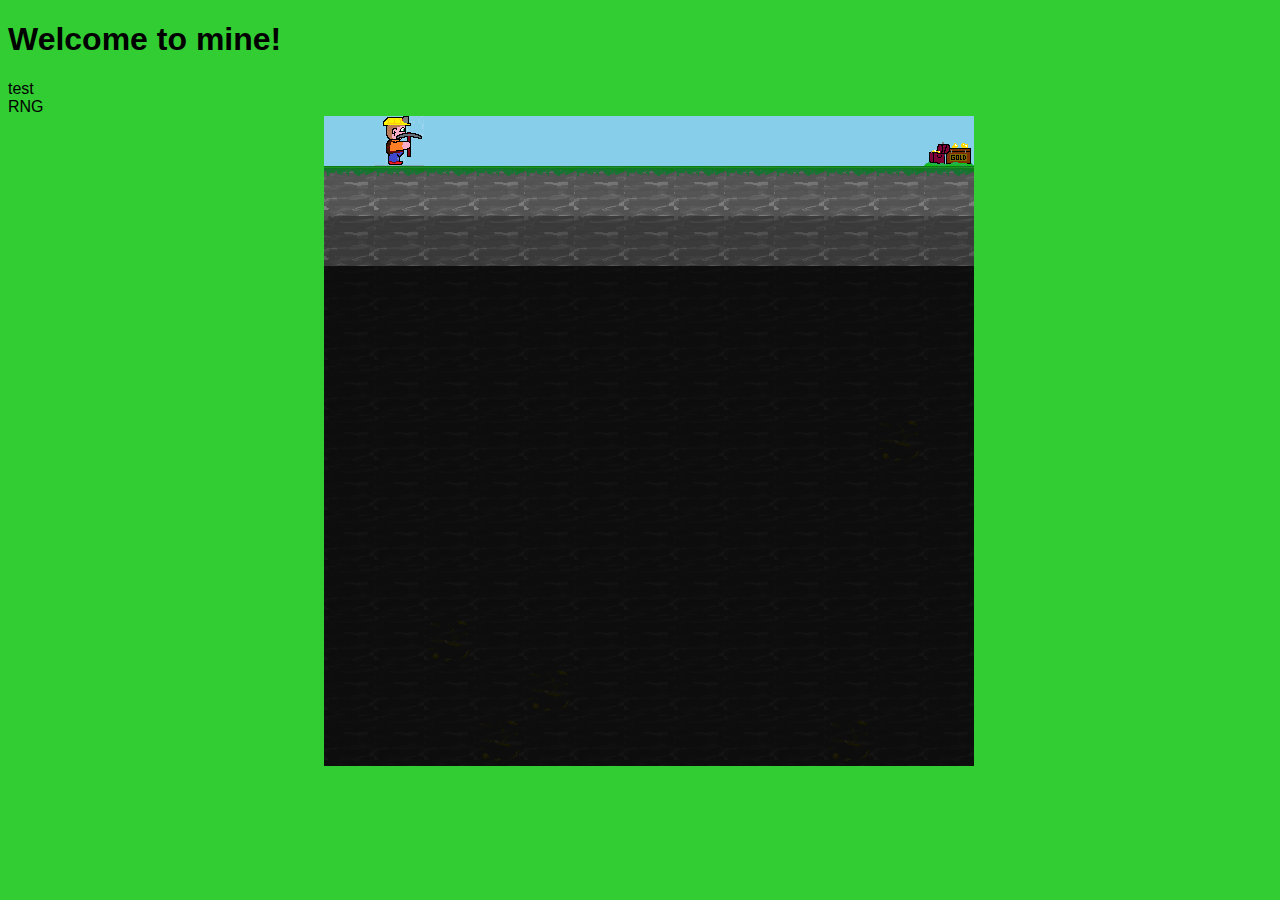
<file: mine/mine.html>
<!DOCTYPE html>
<html>
<head>
    <meta charset="utf-8"/>
    <title>Fuky_mine</title>
    <link rel="stylesheet" type="text/css" href="mine_styly.css">
</head>
<body id="body">
    <div id=welcome>
        <h1>Welcome to mine!</h1>
    </div>

    <script src="mine_scripts.js"></script>

        <div id=test>
            test
        </div>
        <div id=RNG>
            RNG
        </div>

        <div id=play_ground>
            <div id=line>
                <div class=block_empty id=0_0 onmouseover="block_mouse_in()" onmouseout="block_mouse_out()" onclick="block_click_pl(0, 0)">
                    
                </div>
                <div class=block_empty id=0_1 onmouseover="block_mouse_in()" onmouseout="block_mouse_out()" onclick="block_click_pl(0, 1)">
                    
                </div>
                <div class=block_empty id=0_2 onmouseover="block_mouse_in()" onmouseout="block_mouse_out()" onclick="block_click_pl(0, 2)">
                    
                </div>
                <div class=block_empty id=0_3 onmouseover="block_mouse_in()" onmouseout="block_mouse_out()" onclick="block_click_pl(0, 3)">
                    
                </div>
                <div class=block_empty id=0_4 onmouseover="block_mouse_in()" onmouseout="block_mouse_out()" onclick="block_click_pl(0, 4)">
                    
                </div>
                <div class=block_empty id=0_5 onmouseover="block_mouse_in()" onmouseout="block_mouse_out()" onclick="block_click_pl(0, 5)">
    
                </div>
                <div class=block_empty id=0_6 onmouseover="block_mouse_in()" onmouseout="block_mouse_out()" onclick="block_click_pl(0, 6)">
    
                </div>
                <div class=block_empty id=0_7 onmouseover="block_mouse_in()" onmouseout="block_mouse_out()" onclick="block_click_pl(0, 7)">
    
                </div>
                <div class=block_empty id=0_8 onmouseover="block_mouse_in()" onmouseout="block_mouse_out()" onclick="block_click_pl(0, 8)">
                    
                </div>
                <div class=block_empty id=0_9 onmouseover="block_mouse_in()" onmouseout="block_mouse_out()" onclick="block_click_pl(0, 9)">
                    
                </div>
                <div class=block_empty id=0_10 onmouseover="block_mouse_in()" onmouseout="block_mouse_out()" onclick="block_click_pl(0, 10)">
                    
                </div>
                <div class=block_empty id=0_11 onmouseover="block_mouse_in()" onmouseout="block_mouse_out()" onclick="block_click_pl(0, 11)">
                    
                </div>
                <div class=block_empty id=0_12 onmouseover="block_mouse_in()" onmouseout="block_mouse_out()" onclick="block_click_pl(0, 12)">
                    
                </div>
            </div>
    
            <div id=line>
                <div class=block_empty id=1_0 onmouseover="block_mouse_in()" onmouseout="block_mouse_out()" onclick="block_click_pl(1, 0)">
                    
                </div>
                <div class=block_empty id=1_1 onmouseover="block_mouse_in()" onmouseout="block_mouse_out()" onclick="block_click_pl(1, 1)">
                    
                </div>
                <div class=block_empty id=1_2 onmouseover="block_mouse_in()" onmouseout="block_mouse_out()" onclick="block_click_pl(1, 2)">
                    
                </div>
                <div class=block_empty id=1_3 onmouseover="block_mouse_in()" onmouseout="block_mouse_out()" onclick="block_click_pl(1, 3)">
                    
                </div>
                <div class=block_empty id=1_4 onmouseover="block_mouse_in()" onmouseout="block_mouse_out()" onclick="block_click_pl(1, 4)">
                    
                </div>
                <div class=block_empty id=1_5 onmouseover="block_mouse_in()" onmouseout="block_mouse_out()" onclick="block_click_pl(1, 5)">
                    
                </div>
                <div class=block_empty id=1_6 onmouseover="block_mouse_in()" onmouseout="block_mouse_out()" onclick="block_click_pl(1, 6)">
                    
                </div>
                <div class=block_empty id=1_7 onmouseover="block_mouse_in()" onmouseout="block_mouse_out()" onclick="block_click_pl(1, 7)">
    
                </div>
                <div class=block_empty id=1_8 onmouseover="block_mouse_in()" onmouseout="block_mouse_out()" onclick="block_click_pl(1, 8)">
                    
                </div>
                <div class=block_empty id=1_9 onmouseover="block_mouse_in()" onmouseout="block_mouse_out()" onclick="block_click_pl(1, 9)">
                    
                </div>
                <div class=block_empty id=1_10 onmouseover="block_mouse_in()" onmouseout="block_mouse_out()" onclick="block_click_pl(1, 10)">
                    
                </div>
                <div class=block_empty id=1_11 onmouseover="block_mouse_in()" onmouseout="block_mouse_out()" onclick="block_click_pl(1, 11)">
                    
                </div>
                <div class=block_empty id=1_12 onmouseover="block_mouse_in()" onmouseout="block_mouse_out()" onclick="block_click_pl(1, 12)">
                    
                </div>
            </div>
    
            <div id=line>
                <div class=block_empty id=2_0 onmouseover="block_mouse_in()" onmouseout="block_mouse_out()" onclick="block_click_pl(2, 0)">
                    
                </div>
                <div class=block_empty id=2_1 onmouseover="block_mouse_in()" onmouseout="block_mouse_out()" onclick="block_click_pl(2, 1)">
                    
                </div>
                <div class=block_empty id=2_2 onmouseover="block_mouse_in()" onmouseout="block_mouse_out()" onclick="block_click_pl(2, 2)">
                    
                </div>
                <div class=block_empty id=2_3 onmouseover="block_mouse_in()" onmouseout="block_mouse_out()" onclick="block_click_pl(2, 3)">
                    
                </div>
                <div class=block_empty id=2_4 onmouseover="block_mouse_in()" onmouseout="block_mouse_out()"  onclick="block_click_pl(2, 4)">
                    
                </div>
                <div class=block_empty id=2_5 onmouseover="block_mouse_in()" onmouseout="block_mouse_out()" onclick="block_click_pl(2, 5)">
                    
                </div>
                <div class=block_empty id=2_6 onmouseover="block_mouse_in()" onmouseout="block_mouse_out()" onclick="block_click_pl(2, 6)">
                    
                </div>
                <div class=block_empty id=2_7 onmouseover="block_mouse_in()" onmouseout="block_mouse_out()" onclick="block_click_pl(2, 7)">
                    
                </div>
                <div class=block_empty id=2_8 onmouseover="block_mouse_in()" onmouseout="block_mouse_out()" onclick="block_click_pl(2, 8)">
                    
                </div>
                <div class=block_empty id=2_9 onmouseover="block_mouse_in()" onmouseout="block_mouse_out()" onclick="block_click_pl(2, 9)">
                    
                </div>
                <div class=block_empty id=2_10 onmouseover="block_mouse_in()" onmouseout="block_mouse_out()" onclick="block_click_pl(2, 10)">
                    
                </div>
                <div class=block_empty id=2_11 onmouseover="block_mouse_in()" onmouseout="block_mouse_out()" onclick="block_click_pl(2, 11)">
                    
                </div>
                <div class=block_empty id=2_12 onmouseover="block_mouse_in()" onmouseout="block_mouse_out()" onclick="block_click_pl(2, 12)">
                    
                </div>
            </div>
    
            <div id=line>
                <div class=block_empty id=3_0 onmouseover="block_mouse_in()" onmouseout="block_mouse_out()" onclick="block_click_pl(3, 0)">
                    
                </div>
                <div class=block_empty id=3_1 onmouseover="block_mouse_in()" onmouseout="block_mouse_out()" onclick="block_click_pl(3, 1)">
                    
                </div>
                <div class=block_empty id=3_2 onmouseover="block_mouse_in()" onmouseout="block_mouse_out()" onclick="block_click_pl(3, 2)">
                    
                </div>
                <div class=block_empty id=3_3 onmouseover="block_mouse_in()" onmouseout="block_mouse_out()" onclick="block_click_pl(3, 3)">
                    
                </div>
                <div class=block_empty id=3_4 onmouseover="block_mouse_in()" onmouseout="block_mouse_out()" onclick="block_click_pl(3, 4)">
                    
                </div>
                <div class=block_empty id=3_5 onmouseover="block_mouse_in()" onmouseout="block_mouse_out()" onclick="block_click_pl(3, 5)">
                    
                </div>
                <div class=block_empty id=3_6 onmouseover="block_mouse_in()" onmouseout="block_mouse_out()" onclick="block_click_pl(3, 6)">
                    
                </div>
                <div class=block_empty id=3_7 onmouseover="block_mouse_in()" onmouseout="block_mouse_out()" onclick="block_click_pl(3, 7)">
                    
                </div>
                <div class=block_empty id=3_8 onmouseover="block_mouse_in()" onmouseout="block_mouse_out()" onclick="block_click_pl(3, 8)">
                    
                </div>
                <div class=block_empty id=3_9 onmouseover="block_mouse_in()" onmouseout="block_mouse_out()" onclick="block_click_pl(3, 9)">
                    
                </div>
                <div class=block_empty id=3_10 onmouseover="block_mouse_in()" onmouseout="block_mouse_out()" onclick="block_click_pl(3, 10)">
                    
                </div>
                <div class=block_empty id=3_11 onmouseover="block_mouse_in()" onmouseout="block_mouse_out()" onclick="block_click_pl(3, 11)">
                    
                </div>
                <div class=block_empty id=3_12 onmouseover="block_mouse_in()" onmouseout="block_mouse_out()" onclick="block_click_pl(3, 12)">
                    
                </div>
            </div>
    
            <div id=line>
                <div class=block_empty id=4_0 onmouseover="block_mouse_in()" onmouseout="block_mouse_out()" onclick="block_click_pl(4, 0)">
                    
                </div>
                <div class=block_empty id=4_1 onmouseover="block_mouse_in()" onmouseout="block_mouse_out()" onclick="block_click_pl(4, 1)">
                    
                </div>
                <div class=block_empty id=4_2 onmouseover="block_mouse_in()" onmouseout="block_mouse_out()" onclick="block_click_pl(4, 2)">
                    
                </div>
                <div class=block_empty id=4_3 onmouseover="block_mouse_in()" onmouseout="block_mouse_out()" onclick="block_click_pl(4, 3)">
                    
                </div>
                <div class=block_empty id=4_4 onmouseover="block_mouse_in()" onmouseout="block_mouse_out()"  onclick="block_click_pl(4, 4)">
                    
                </div>
                <div class=block_empty id=4_5 onmouseover="block_mouse_in()" onmouseout="block_mouse_out()" onclick="block_click_pl(4, 5)">
                    
                </div>
                <div class=block_empty id=4_6 onmouseover="block_mouse_in()" onmouseout="block_mouse_out()" onclick="block_click_pl(4, 6)">
                    
                </div>
                <div class=block_empty id=4_7 onmouseover="block_mouse_in()" onmouseout="block_mouse_out()" onclick="block_click_pl(4, 7)">
                    
                </div>
                <div class=block_empty id=4_8 onmouseover="block_mouse_in()" onmouseout="block_mouse_out()" onclick="block_click_pl(4, 8)">
                    
                </div>
                <div class=block_empty id=4_9 onmouseover="block_mouse_in()" onmouseout="block_mouse_out()" onclick="block_click_pl(4, 9)">
                    
                </div>
                <div class=block_empty id=4_10 onmouseover="block_mouse_in()" onmouseout="block_mouse_out()" onclick="block_click_pl(4, 10)">
                    
                </div>
                <div class=block_empty id=4_11 onmouseover="block_mouse_in()" onmouseout="block_mouse_out()" onclick="block_click_pl(4, 11)">
                    
                </div>
                <div class=block_empty id=4_12 onmouseover="block_mouse_in()" onmouseout="block_mouse_out()" onclick="block_click_pl(4, 12)">
                    
                </div>
            </div>
    
            <div id=line>
                <div class=block_empty id=5_0 onmouseover="block_mouse_in()" onmouseout="block_mouse_out()" onclick="block_click_pl(5, 0)">
                    
                </div>
                <div class=block_empty id=5_1 onmouseover="block_mouse_in()" onmouseout="block_mouse_out()" onclick="block_click_pl(5, 1)">
                    
                </div>
                <div class=block_empty id=5_2 onmouseover="block_mouse_in()" onmouseout="block_mouse_out()" onclick="block_click_pl(5, 2)">
                    
                </div>
                <div class=block_empty id=5_3 onmouseover="block_mouse_in()" onmouseout="block_mouse_out()" onclick="block_click_pl(5, 3)">
                    
                </div>
                <div class=block_empty id=5_4 onmouseover="block_mouse_in()" onmouseout="block_mouse_out()"  onclick="block_click_pl(5, 4)">
                    
                </div>
                <div class=block_empty id=5_5 onmouseover="block_mouse_in()" onmouseout="block_mouse_out()" onclick="block_click_pl(5, 5)">
                    
                </div>
                <div class=block_empty id=5_6 onmouseover="block_mouse_in()" onmouseout="block_mouse_out()" onclick="block_click_pl(5, 6)">
                    
                </div>
                <div class=block_empty id=5_7 onmouseover="block_mouse_in()" onmouseout="block_mouse_out()" onclick="block_click_pl(5, 7)">
                    
                </div>
                <div class=block_empty id=5_8 onmouseover="block_mouse_in()" onmouseout="block_mouse_out()" onclick="block_click_pl(5, 8)">
                    
                </div>
                <div class=block_empty id=5_9 onmouseover="block_mouse_in()" onmouseout="block_mouse_out()" onclick="block_click_pl(5, 9)">
                    
                </div>
                <div class=block_empty id=5_10 onmouseover="block_mouse_in()" onmouseout="block_mouse_out()" onclick="block_click_pl(5, 10)">
                    
                </div>
                <div class=block_empty id=5_11 onmouseover="block_mouse_in()" onmouseout="block_mouse_out()" onclick="block_click_pl(5, 11)">
                    
                </div>
                <div class=block_empty id=5_12 onmouseover="block_mouse_in()" onmouseout="block_mouse_out()" onclick="block_click_pl(5, 12)">
                    
                </div>
            </div>
    
            <div id=line>
                <div class=block_empty id=6_0 onmouseover="block_mouse_in()" onmouseout="block_mouse_out()" onclick="block_click_pl(6, 0)">
                    
                </div>
                <div class=block_empty id=6_1 onmouseover="block_mouse_in()" onmouseout="block_mouse_out()" onclick="block_click_pl(6, 1)">
                    
                </div>
                <div class=block_empty id=6_2 onmouseover="block_mouse_in()" onmouseout="block_mouse_out()" onclick="block_click_pl(6, 2)">
                    
                </div>
                <div class=block_empty id=6_3 onmouseover="block_mouse_in()" onmouseout="block_mouse_out()" onclick="block_click_pl(6, 3)">
                    
                </div>
                <div class=block_empty id=6_4 onmouseover="block_mouse_in()" onmouseout="block_mouse_out()"  onclick="block_click_pl(6, 4)">
                    
                </div>
                <div class=block_empty id=6_5 onmouseover="block_mouse_in()" onmouseout="block_mouse_out()" onclick="block_click_pl(6, 5)">
                    
                </div>
                <div class=block_empty id=6_6 onmouseover="block_mouse_in()" onmouseout="block_mouse_out()" onclick="block_click_pl(6, 6)">
                    
                </div>
                <div class=block_empty id=6_7 onmouseover="block_mouse_in()" onmouseout="block_mouse_out()" onclick="block_click_pl(6, 7)">
                    
                </div>
                <div class=block_empty id=6_8 onmouseover="block_mouse_in()" onmouseout="block_mouse_out()" onclick="block_click_pl(6, 8)">
                    
                </div>
                <div class=block_empty id=6_9 onmouseover="block_mouse_in()" onmouseout="block_mouse_out()" onclick="block_click_pl(6, 9)">
                    
                </div>
                <div class=block_empty id=6_10 onmouseover="block_mouse_in()" onmouseout="block_mouse_out()" onclick="block_click_pl(6, 10)">
                    
                </div>
                <div class=block_empty id=6_11 onmouseover="block_mouse_in()" onmouseout="block_mouse_out()" onclick="block_click_pl(6, 11)">
                    
                </div>
                <div class=block_empty id=6_12 onmouseover="block_mouse_in()" onmouseout="block_mouse_out()" onclick="block_click_pl(6, 12)">
                    
                </div>
            </div>
    
            <div id=line>
                <div class=block_empty id=7_0 onmouseover="block_mouse_in()" onmouseout="block_mouse_out()" onclick="block_click_pl(7, 0)">
                    
                </div>
                <div class=block_empty id=7_1 onmouseover="block_mouse_in()" onmouseout="block_mouse_out()" onclick="block_click_pl(7, 1)">
                    
                </div>
                <div class=block_empty id=7_2 onmouseover="block_mouse_in()" onmouseout="block_mouse_out()" onclick="block_click_pl(7, 2)">
                    
                </div>
                <div class=block_empty id=7_3 onmouseover="block_mouse_in()" onmouseout="block_mouse_out()" onclick="block_click_pl(7, 3)">
                    
                </div>
                <div class=block_empty id=7_4 onmouseover="block_mouse_in()" onmouseout="block_mouse_out()"  onclick="block_click_pl(7, 4)">
                    
                </div>
                <div class=block_empty id=7_5 onmouseover="block_mouse_in()" onmouseout="block_mouse_out()" onclick="block_click_pl(7, 5)">
                    
                </div>
                <div class=block_empty id=7_6 onmouseover="block_mouse_in()" onmouseout="block_mouse_out()" onclick="block_click_pl(7, 6)">
                    
                </div>
                <div class=block_empty id=7_7 onmouseover="block_mouse_in()" onmouseout="block_mouse_out()" onclick="block_click_pl(7, 7)">
                    
                </div>
                <div class=block_empty id=7_8 onmouseover="block_mouse_in()" onmouseout="block_mouse_out()" onclick="block_click_pl(7, 8)">
                    
                </div>
                <div class=block_empty id=7_9 onmouseover="block_mouse_in()" onmouseout="block_mouse_out()" onclick="block_click_pl(7, 9)">
                    
                </div>
                <div class=block_empty id=7_10 onmouseover="block_mouse_in()" onmouseout="block_mouse_out()" onclick="block_click_pl(7, 10)">
                    
                </div>
                <div class=block_empty id=7_11 onmouseover="block_mouse_in()" onmouseout="block_mouse_out()" onclick="block_click_pl(7, 11)">
                    
                </div>
                <div class=block_empty id=7_12 onmouseover="block_mouse_in()" onmouseout="block_mouse_out()" onclick="block_click_pl(7, 12)">
                    
                </div>
            </div>
    
            <div id=line>
                <div class=block_empty id=8_0 onmouseover="block_mouse_in()" onmouseout="block_mouse_out()" onclick="block_click_pl(8, 0)">
                    
                </div>
                <div class=block_empty id=8_1 onmouseover="block_mouse_in()" onmouseout="block_mouse_out()" onclick="block_click_pl(8, 1)">
                    
                </div>
                <div class=block_empty id=8_2 onmouseover="block_mouse_in()" onmouseout="block_mouse_out()" onclick="block_click_pl(8, 2)">
                    
                </div>
                <div class=block_empty id=8_3 onmouseover="block_mouse_in()" onmouseout="block_mouse_out()" onclick="block_click_pl(8, 3)">
                    
                </div>
                <div class=block_empty id=8_4 onmouseover="block_mouse_in()" onmouseout="block_mouse_out()"  onclick="block_click_pl(8, 4)">
                    
                </div>
                <div class=block_empty id=8_5 onmouseover="block_mouse_in()" onmouseout="block_mouse_out()" onclick="block_click_pl(8, 5)">
                    
                </div>
                <div class=block_empty id=8_6 onmouseover="block_mouse_in()" onmouseout="block_mouse_out()" onclick="block_click_pl(8, 6)">
                    
                </div>
                <div class=block_empty id=8_7 onmouseover="block_mouse_in()" onmouseout="block_mouse_out()" onclick="block_click_pl(8, 7)">
                    
                </div>
                <div class=block_empty id=8_8 onmouseover="block_mouse_in()" onmouseout="block_mouse_out()" onclick="block_click_pl(8, 8)">
                    
                </div>
                <div class=block_empty id=8_9 onmouseover="block_mouse_in()" onmouseout="block_mouse_out()" onclick="block_click_pl(8, 9)">
                    
                </div>
                <div class=block_empty id=8_10 onmouseover="block_mouse_in()" onmouseout="block_mouse_out()" onclick="block_click_pl(8, 10)">
                    
                </div>
                <div class=block_empty id=8_11 onmouseover="block_mouse_in()" onmouseout="block_mouse_out()" onclick="block_click_pl(8, 11)">
                    
                </div>
                <div class=block_empty id=8_12 onmouseover="block_mouse_in()" onmouseout="block_mouse_out()" onclick="block_click_pl(8, 12)">
                    
                </div>
            </div>
            <div id=line>
                <div class=block_empty id=9_0 onmouseover="block_mouse_in()" onmouseout="block_mouse_out()" onclick="block_click_pl(9, 0)">
                    
                </div>
                <div class=block_empty id=9_1 onmouseover="block_mouse_in()" onmouseout="block_mouse_out()" onclick="block_click_pl(9, 1)">
                    
                </div>
                <div class=block_empty id=9_2 onmouseover="block_mouse_in()" onmouseout="block_mouse_out()" onclick="block_click_pl(9, 2)">
                    
                </div>
                <div class=block_empty id=9_3 onmouseover="block_mouse_in()" onmouseout="block_mouse_out()" onclick="block_click_pl(9, 3)">
                    
                </div>
                <div class=block_empty id=9_4 onmouseover="block_mouse_in()" onmouseout="block_mouse_out()"  onclick="block_click_pl(9, 4)">
                    
                </div>
                <div class=block_empty id=9_5 onmouseover="block_mouse_in()" onmouseout="block_mouse_out()" onclick="block_click_pl(9, 5)">
                    
                </div>
                <div class=block_empty id=9_6 onmouseover="block_mouse_in()" onmouseout="block_mouse_out()" onclick="block_click_pl(9, 6)">
                    
                </div>
                <div class=block_empty id=9_7 onmouseover="block_mouse_in()" onmouseout="block_mouse_out()" onclick="block_click_pl(9, 7)">
                    
                </div>
                <div class=block_empty id=9_8 onmouseover="block_mouse_in()" onmouseout="block_mouse_out()" onclick="block_click_pl(9, 8)">
                    
                </div>
                <div class=block_empty id=9_9 onmouseover="block_mouse_in()" onmouseout="block_mouse_out()" onclick="block_click_pl(9, 9)">
                    
                </div>
                <div class=block_empty id=9_10 onmouseover="block_mouse_in()" onmouseout="block_mouse_out()" onclick="block_click_pl(9, 10)">
                    
                </div>
                <div class=block_empty id=9_11 onmouseover="block_mouse_in()" onmouseout="block_mouse_out()" onclick="block_click_pl(9, 11)">
                    
                </div>
                <div class=block_empty id=9_12 onmouseover="block_mouse_in()" onmouseout="block_mouse_out()" onclick="block_click_pl(9, 12)">
                    
                </div>
            </div>
            <div id=line>
                <div class=block_empty id=10_0 onmouseover="block_mouse_in()" onmouseout="block_mouse_out()" onclick="block_click_pl(10, 0)">
                    
                </div>
                <div class=block_empty id=10_1 onmouseover="block_mouse_in()" onmouseout="block_mouse_out()" onclick="block_click_pl(10, 1)">
                    
                </div>
                <div class=block_empty id=10_2 onmouseover="block_mouse_in()" onmouseout="block_mouse_out()" onclick="block_click_pl(10, 2)">
                    
                </div>
                <div class=block_empty id=10_3 onmouseover="block_mouse_in()" onmouseout="block_mouse_out()" onclick="block_click_pl(10, 3)">
                    
                </div>
                <div class=block_empty id=10_4 onmouseover="block_mouse_in()" onmouseout="block_mouse_out()" onclick="block_click_pl(10, 4)">
                    
                </div>
                <div class=block_empty id=10_5 onmouseover="block_mouse_in()" onmouseout="block_mouse_out()" onclick="block_click_pl(10, 5)">
                    
                </div>
                <div class=block_empty id=10_6 onmouseover="block_mouse_in()" onmouseout="block_mouse_out()" onclick="block_click_pl(10, 6)">
                    
                </div>
                <div class=block_empty id=10_7 onmouseover="block_mouse_in()" onmouseout="block_mouse_out()" onclick="block_click_pl(10, 7)">
                    
                </div>
                <div class=block_empty id=10_8 onmouseover="block_mouse_in()" onmouseout="block_mouse_out()" onclick="block_click_pl(10, 8)">
                    
                </div>
                <div class=block_empty id=10_9 onmouseover="block_mouse_in()" onmouseout="block_mouse_out()" onclick="block_click_pl(10, 9)">
                    
                </div>
                <div class=block_empty id=10_10 onmouseover="block_mouse_in()" onmouseout="block_mouse_out()" onclick="block_click_pl(10, 10)">
                    
                </div>
                <div class=block_empty id=10_11 onmouseover="block_mouse_in()" onmouseout="block_mouse_out()" onclick="block_click_pl(10, 11)">
                    
                </div>
                <div class=block_empty id=10_12 onmouseover="block_mouse_in()" onmouseout="block_mouse_out()" onclick="block_click_pl(10, 12)">
                    
                </div>
            </div>
            <div id=line>
                <div class=block_empty id=11_0 onmouseover="block_mouse_in()" onmouseout="block_mouse_out()" onclick="block_click_pl(11, 0)">
                    
                </div>
                <div class=block_empty id=11_1 onmouseover="block_mouse_in()" onmouseout="block_mouse_out()" onclick="block_click_pl(11, 1)">
                    
                </div>
                <div class=block_empty id=11_2 onmouseover="block_mouse_in()" onmouseout="block_mouse_out()" onclick="block_click_pl(11, 2)">
                    
                </div>
                <div class=block_empty id=11_3 onmouseover="block_mouse_in()" onmouseout="block_mouse_out()" onclick="block_click_pl(11, 3)">
                    
                </div>
                <div class=block_empty id=11_4 onmouseover="block_mouse_in()" onmouseout="block_mouse_out()" onclick="block_click_pl(11, 4)">
                    
                </div>
                <div class=block_empty id=11_5 onmouseover="block_mouse_in()" onmouseout="block_mouse_out()" onclick="block_click_pl(11, 5)">
                    
                </div>
                <div class=block_empty id=11_6 onmouseover="block_mouse_in()" onmouseout="block_mouse_out()" onclick="block_click_pl(11, 6)">
                    
                </div>
                <div class=block_empty id=11_7 onmouseover="block_mouse_in()" onmouseout="block_mouse_out()" onclick="block_click_pl(11, 7)">
                    
                </div>
                <div class=block_empty id=11_8 onmouseover="block_mouse_in()" onmouseout="block_mouse_out()" onclick="block_click_pl(11, 8)">
                    
                </div>
                <div class=block_empty id=11_9 onmouseover="block_mouse_in()" onmouseout="block_mouse_out()" onclick="block_click_pl(11, 9)">
                    
                </div>
                <div class=block_empty id=11_10 onmouseover="block_mouse_in()" onmouseout="block_mouse_out()" onclick="block_click_pl(11, 10)">
                    
                </div>
                <div class=block_empty id=11_11 onmouseover="block_mouse_in()" onmouseout="block_mouse_out()" onclick="block_click_pl(11, 11)">
                    
                </div>
                <div class=block_empty id=11_12 onmouseover="block_mouse_in()" onmouseout="block_mouse_out()" onclick="block_click_pl(11, 12)">
                    
                </div>
            </div>
            <div id=line>
                <div class=block_empty id=12_0 onmouseover="block_mouse_in()" onmouseout="block_mouse_out()" onclick="block_click_pl(12, 0)">
                    
                </div>
                <div class=block_empty id=12_1 onmouseover="block_mouse_in()" onmouseout="block_mouse_out()" onclick="block_click_pl(12, 1)">
                    
                </div>
                <div class=block_empty id=12_2 onmouseover="block_mouse_in()" onmouseout="block_mouse_out()" onclick="block_click_pl(12, 2)">
                    
                </div>
                <div class=block_empty id=12_3 onmouseover="block_mouse_in()" onmouseout="block_mouse_out()" onclick="block_click_pl(12, 3)">
                    
                </div>
                <div class=block_empty id=12_4 onmouseover="block_mouse_in()" onmouseout="block_mouse_out()" onclick="block_click_pl(12, 4)">
                    
                </div>
                <div class=block_empty id=12_5 onmouseover="block_mouse_in()" onmouseout="block_mouse_out()" onclick="block_click_pl(12, 5)">
                    
                </div>
                <div class=block_empty id=12_6 onmouseover="block_mouse_in()" onmouseout="block_mouse_out()" onclick="block_click_pl(12, 6)">
                    
                </div>
                <div class=block_empty id=12_7 onmouseover="block_mouse_in()" onmouseout="block_mouse_out()" onclick="block_click_pl(12, 7)">
                    
                </div>
                <div class=block_empty id=12_8 onmouseover="block_mouse_in()" onmouseout="block_mouse_out()" onclick="block_click_pl(12, 8)">
                    
                </div>
                <div class=block_empty id=12_9 onmouseover="block_mouse_in()" onmouseout="block_mouse_out()" onclick="block_click_pl(12, 9)">
                    
                </div>
                <div class=block_empty id=12_10 onmouseover="block_mouse_in()" onmouseout="block_mouse_out()" onclick="block_click_pl(12, 10)">
                    
                </div>
                <div class=block_empty id=12_11 onmouseover="block_mouse_in()" onmouseout="block_mouse_out()" onclick="block_click_pl(12, 11)">
                    
                </div>
                <div class=block_empty id=12_12 onmouseover="block_mouse_in()" onmouseout="block_mouse_out()" onclick="block_click_pl(12, 12)">
                    
                </div>
            </div>
    
        </div>

</body>
</html>
</file>
<file: styly_index.css>
#body
{
    background-color: black;
    font-family: Arial, Helvetica, sans-serif;
}

#center
{
    width: 96%;
    height: 100%;
    margin-left: 2%;
    margin-right: 2%;
    background-image: url("images/PpP_index_back.png");
    
}

.block
{
    width: 70%;
    margin-left: 15%;
    margin-right: 15%;
    margin-bottom: 35px;
    margin-top: 35px;
    background-color:rgb(255, 192, 151, 0.85);
}

.welcome
{
    text-align: center;
}

.welcome h1
{
    font-size: 69px;
    font-weight: bolder;
    text-decoration: underline;
}

.welcome p
{
    width: 82%;
    margin: 0px;
    margin-left: 10%;
    font-size: 28px;
    text-align: center;
    padding-top: 20px;
    padding-bottom: 20px;
}

.menu
{
    padding-bottom: 5%;
    height: 95%;
    text-align: center;
}

.menu a
{
    text-decoration: none;
}

.menu p
{
    margin: 0px;
    padding-top: 20px;
    padding-bottom: 20px;
    font-size: 42px;
    font-weight: bolder;
}

#o_mne
{
    width: 90%;
    height: 200px;
    margin: 2%;
    margin-left: 5%;
    background-color: orange;
    text-align: left;
}

#o_mne .themplate
{
    width: 200px;
    height: 200px;
    background-color: black;
}

#menu_part_picture
{
    width: 42%;
    height: 200px;
    background-image: url(".//images/Miner_themplate.png");
    background-repeat: no-repeat;
    background-size: auto;
}

#menu_part_text
{
    margin-left: 2%;
    margin-right: 2%;
    width: 50%;
    text-align: left;
    color: black;
}

#menu_part_text p
{
    font-size: x-large;
}

#sample_text_miner_p1
{
    display: none;
}

#sample_text_miner_p2
{
    display: none;
}

#sample_text_miner_p3
{
    display: none;
}

#mine
{
    text-align: left;
    width: 90%;
    height: 200px;
    margin-left: 5%;
    background-color: darkgrey;
    display: flex;
}

#mine:hover
{
    text-align: left;
    width: 90%;
    height: 200px;
    margin-left: 5%;
    background-color: darkgrey;
    display: flex;
    border: solid darkorange;
}

.foot
{
    text-align: center;
}
.copyright
{
    font-size: 25px;
    padding-bottom: 20px;
    padding-top: 20px;
}
</file>
<file: farm/farm_styly.css>
#body
{
    font-family: Arial, Helvetica, sans-serif;
    height: 100%;
    background-color: limegreen;
}

#play_ground
{
    position: relative;
    text-align: center;
    background-color: lightgray;
    height: 100%;
    width: 120%px;
    margin-left: 25%;
    float: left;

}

#line
{
    margin: 0px;
    padding: 0px;
    float: left;
}

.block_empty
{
    background-color: white;
    width: 50px;
    height: 50px;
    padding: 0px;
    margin-top: 2px;
    margin-bottom: 2px;
    margin-left: 1px;
    margin-right: 1px;
    border: solid;
    border-color:white;
    border-width: 3px;
}

.block_empty:hover
{
    border: solid;
    border-color: black;
    border-width: 3px;
}

.block_field
{
    background-color: lightgreen;
    width: 50px;
    height: 50px;
    padding: 0px;
    margin-top: 2px;
    margin-bottom: 2px;
    margin-left: 1px;
    margin-right: 1px;
    border: solid;
    border-color:lightgreen;
    border-width: 3px;
}

.block_field:hover
{
    border: solid;
    border-color: black;
    border-width: 3px;
}

.block_fuky
{
    background-image: url("../images/farm/texture_50-50_fuky_farm.png");
    width: 50px;
    height: 50px;
    padding: 0px;
    margin-top: 2px;
    margin-bottom: 2px;
    margin-left: 1px;
    margin-right: 1px;
    border: solid;
    border-color:lightgreen;
}
</file>
<file: fuky/styly_fuky.css>
#body
{
    font-family: Arial, Helvetica, sans-serif;
    height: 100%;
    background-color: lightskyblue;
}

#welcome
{
    background-color: darkorange;
    width: 600px;
    margin-left: 20%;
}

#play_ground
{
    position: relative;
    text-align: center;
    background-color: lightgray;
    height: 600px;
    width: 600px;
    margin-left: 25%;
    float: left;

}

#menu
{
    float: left;
}

#line
{
    margin: 0px;
    padding: 0px;
    float: left;
}

.block_field
{
    background-image: url("../images/fuky_search/texture_50-50_grass.png");
    width: 50px;
    height: 50px;
    padding: 0px;
    margin-top: 10px;
    margin-bottom: 10px;
    margin-left: 5px;
    margin-right: 5px;
    border: solid;
    border-color:lightgreen;
    border-width: 3px;
    
}

.block_field:hover
{
    border: solid;
    border-color: black;
    border-width: 3px;
}

.block_wather
{
    background-color: steelblue;
    width: 50px;
    height: 50px;
    padding: 0px;
    margin-top: 10px;
    margin-bottom: 10px;
    margin-left: 5px;
    margin-right: 5px;
    border: solid;
    border-color:steelblue;
    border-width: 3px;
}

.block_wather:hover
{
    border: solid;
    border-color: black;
    border-width: 3px;
}

.block_empty
{
    background-color: white;
    width: 50px;
    height: 50px;
    padding: 0px;
    margin-top: 10px;
    margin-bottom: 10px;
    margin-left: 5px;
    margin-right: 5px;
    border: solid;
    border-color:white;
    border-width: 3px;
}

.block_empty:hover
{
    border: solid;
    border-color: black;
    border-width: 3px;
}

.block_fuky
{
    background-image: url("../images/fuky_search/texture_50-50_fuky.png");
    width: 50px;
    height: 50px;
    padding: 0px;
    margin-top: 10px;
    margin-bottom: 10px;
    margin-left: 5px;
    margin-right: 5px;
    border: solid;
    border-color:pink;
    border-width: 3px;
}

.block_fuky:hover
{
    border: solid;
    border-color: black;
    border-width: 3px;
}

.block_food
{
    background-image: url("../images/fuky_search/texture_50-50_food.png");
    width: 50px;
    height: 50px;
    padding: 0px;
    margin-top: 10px;
    margin-bottom: 10px;
    margin-left: 5px;
    margin-right: 5px;
    border: solid;
    border-color: darkorange;
    border-width: 3px;
}

.block_food:hover
{
    border: solid;
    border-color: black;
    border-width: 3px;
}

.block_footprint_1
{
    background-image: url("../images/fuky_search/texture_50-50_footprint_1.png");
    width: 50px;
    height: 50px;
    padding: 0px;
    margin-top: 10px;
    margin-bottom: 10px;
    margin-left: 5px;
    margin-right: 5px;
    border: solid;
    border-color:lightgreen;
    border-width: 3px;
}

.block_footprint_2
{
    background-color: green;
    width: 50px;
    height: 50px;
    padding: 0px;
    margin-top: 10px;
    margin-bottom: 10px;
    margin-left: 5px;
    margin-right: 5px;
    border: solid;
    border-color: green;
    border-width: 3px;
}

.block_footprint_3
{
    background-color: olive;
    width: 50px;
    height: 50px;
    padding: 0px;
    margin-top: 10px;
    margin-bottom: 10px;
    margin-left: 5px;
    margin-right: 5px;
    border: solid;
    border-color: olive;
    border-width: 3px;
}

.block_footprint_4
{
    background-color: darkolivegreen;
    width: 50px;
    height: 50px;
    padding: 0px;
    margin-top: 10px;
    margin-bottom: 10px;
    margin-left: 5px;
    margin-right: 5px;
    border: solid;
    border-color: darkolivegreen;
    border-width: 3px;
}
</file>
<file: mine/mine_styly.css>
#body
{
    font-family: Arial, Helvetica, sans-serif;
    height: 100%;
    background-color: limegreen;
}

#play_ground
{
    position: relative;
    text-align: center;
    background-image: url("../images/mine/background_650-650.png");
    height: 100%;
    width: 120%px;
    margin-left: 25%;
    float: left;

}

#line
{
    margin: 0px;
    padding: 0px;
    float: left;
}

.block_empty
{
    background-color: skyblue;
    width: 50px;
    height: 50px;
    padding: 0px;
}

.block_field
{
    background-color: lightgreen;
    width: 50px;
    height: 50px;
    padding: 0px;
}

.block_fuky_right_empty
{
    background-image: url("../images/mine/texture_50-50_miner_right_empty.png");
    width: 50px;
    height: 50px;
    padding: 0px;
    opacity: 1;
}

.block_fuky_left_empty
{
    background-image: url("../images/mine/texture_50-50_miner_left_empty.png");
    width: 50px;
    height: 50px;
    padding: 0px;
    opacity: 1;
}

.block_fuky_left_empty_tunnel
{
    background-image: url("../images/mine/texture_50-50_tunnel_left_empty.png");
    width: 50px;
    height: 50px;
    padding: 0px;
    opacity: 1;
}

.block_fuky_right_empty_tunnel
{
    background-image: url("../images/mine/texture_50-50_tunnel_right_empty.png");
    width: 50px;
    height: 50px;
    padding: 0px;
    opacity: 1;
}

.block_fuky_right_gold
{
    background-image: url("../images/mine/texture_50-50_miner_right_gold.png");
    width: 50px;
    height: 50px;
    padding: 0px;
    opacity: 1;
}

.block_fuky_left_gold
{
    background-image: url("../images/mine/texture_50-50_miner_left_gold.png");
    width: 50px;
    height: 50px;
    padding: 0px;
    opacity: 1;
}

.block_fuky_right_gold_tunnel
{
    background-image: url("../images/mine/texture_50-50_tunnel_right_gold.png");
    width: 50px;
    height: 50px;
    padding: 0px;
    opacity: 1;
}

.block_fuky_left_gold_tunnel
{
    background-image: url("../images/mine/texture_50-50_tunnel_left_gold.png");
    width: 50px;
    height: 50px;
    padding: 0px;
    opacity: 1;
}

.block_stone
{
    background-image: url("../images/mine/texture_50-50_stone.png");
    width: 50px;
    height: 50px;
    padding: 0px;
    opacity: 1;
}

.block_tunnel
{
    background-image: url("../images/mine/texture_50-50_tunnel.png");
    width: 50px;
    height: 50px;
    padding: 0px;
    opacity: 1;
}

.block_ladder
{
    background-image: url("../images/mine/texture_50-50_ladder.png");
    width: 50px;
    height: 50px;
    padding: 0px;
    opacity: 1;
}

.block_ladder_miner_empty
{
    background-image: url("../images/mine/texture_50-50_ladder_empty.png");
    width: 50px;
    height: 50px;
    padding: 0px;
    opacity: 1;
}

.block_ladder_miner_gold
{
    background-image: url("../images/mine/texture_50-50_ladder_gold.png");
    width: 50px;
    height: 50px;
    padding: 0px;
    opacity: 1;
}

.block_grass
{
    background-image: url("../images/mine/texture_50-50_grass.png");
    width: 50px;
    height: 50px;
    padding: 0px;
}

.block_deposite_gold
{
    background-image: url("../images/mine/texture_50-50_gold.png");
    width: 50px;
    height: 50px;
    padding: 0px;
}

.block_stack_gold
{
    background-image: url("../images/mine/texture_50-50_stack_gold.png");
    width: 50px;
    height: 50px;
    padding: 0px;
}

.block_fuky_win
{
    background-image: url("../images/mine/texture_50-50_miner_win_stance.png");
    width: 50px;
    height: 50px;
    padding: 0px;
}
</file>
